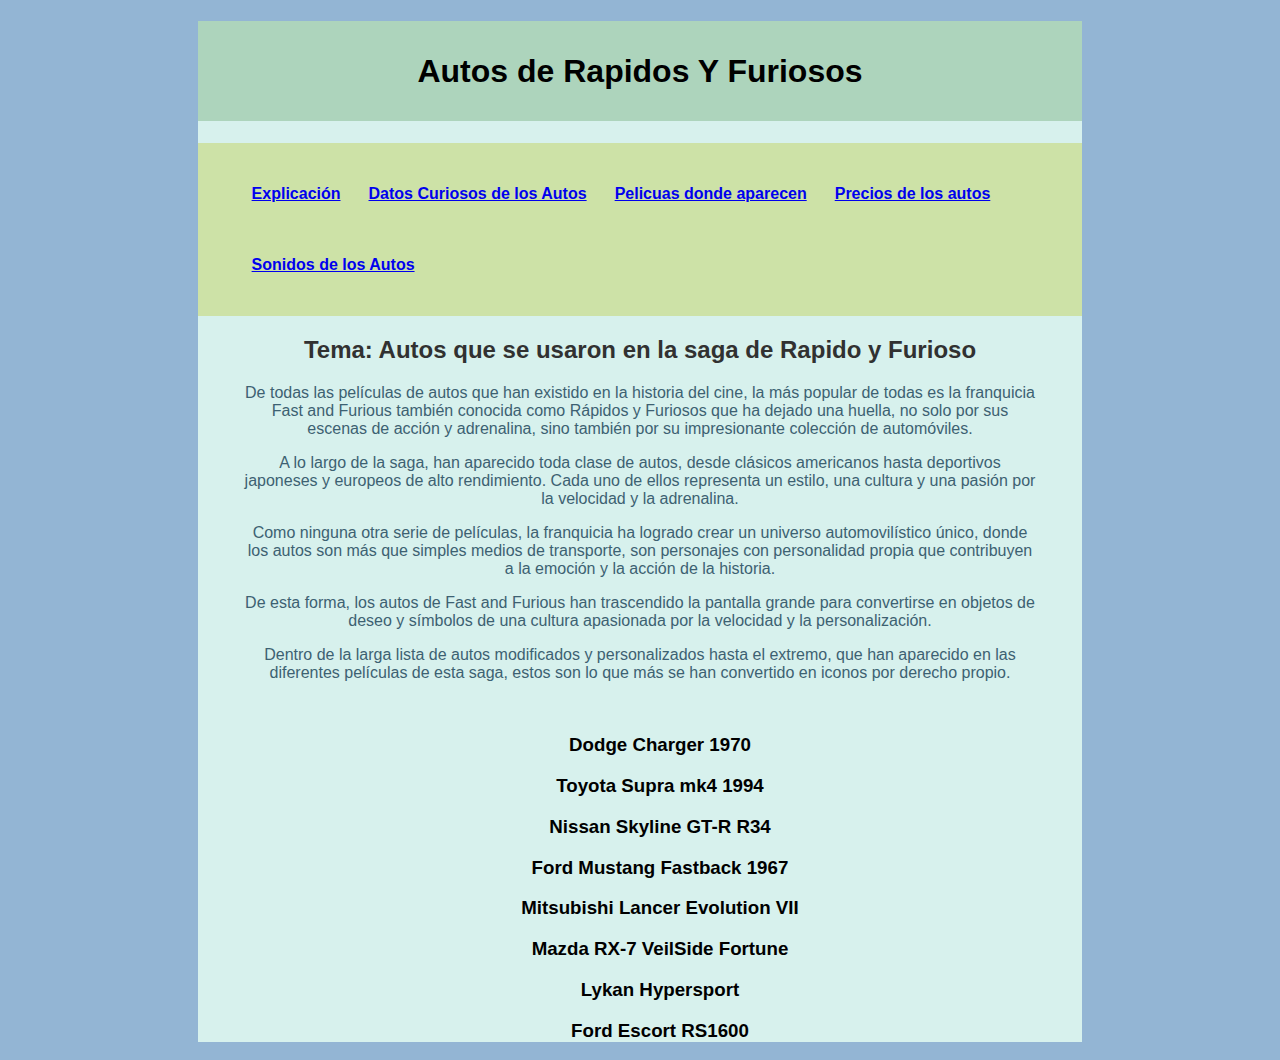
<file: index.html>
<!DOCTYPE html>
<html lang="es">
<head>
    <meta charset="UTF-8">
    <meta name="viewport" content="width=device-width, initial-scale=1.0">
    <title>Autos de Fast and Furious</title>
    <link rel="stylesheet" href="/CSS/index.css" />
</head>
<body >
    <center>
        <div id="container">
            <header>
                <h1 style="text-align: center;">Autos de Rapidos Y Furiosos</h1>
            </header>
            <nav>
                <ul>
                    <li>
                        <h4><a href="../AUTOS DE RAPIDOS Y FURIOSOS/HTML/explicasión.html">Explicación</a></h4>
                    </li>
                    <li>
                        <h4><a href="../AUTOS DE RAPIDOS Y FURIOSOS/HTML/Datos curiosos.html">Datos Curiosos de los Autos</a></h4>
                    </li>
                    <li>
                        <h4><a href="../AUTOS DE RAPIDOS Y FURIOSOS/HTML/Peliculas donde aperecen.html">Pelicuas donde aparecen</a></h4>
                    </li>
                    <li>
                        <h4><a href="../AUTOS DE RAPIDOS Y FURIOSOS/HTML/precios y pag.html">Precios de los autos</a></h4>
                    </li>
                    <li>
                        <h4><a href="../AUTOS DE RAPIDOS Y FURIOSOS/HTML/sonidos.html">Sonidos de los Autos</a></h4>
                    </li>
                </ul>
            </nav>
            <div class="clearfix"></div>
        <section id="content">
            <article>
        <h2 style="color: rgb(49, 49, 49);">Tema: Autos que se usaron en la saga de Rapido y Furioso</h2>
        <p style="color: rgb(61, 97, 114);">De todas las películas de autos que han existido en la historia del cine, la más popular de todas es la franquicia Fast and Furious también conocida como Rápidos y Furiosos que ha dejado una huella, no solo por sus escenas de acción y adrenalina, sino también por su impresionante colección de automóviles. </p>
        <p style="color: rgb(61, 97, 114);">A lo largo de la saga, han aparecido toda clase de autos, desde clásicos americanos hasta deportivos japoneses y europeos de alto rendimiento. Cada uno de ellos representa un estilo, una cultura y una pasión por la velocidad y la adrenalina. </p>
        <p style="color: rgb(61, 97, 114);">Como ninguna otra serie de películas, la franquicia ha logrado crear un universo automovilístico único, donde los autos son más que simples medios de transporte, son personajes con personalidad propia que contribuyen a la emoción y la acción de la historia.
        <p style="color: rgb(61, 97, 114);">De esta forma, los autos de Fast and Furious han trascendido la pantalla grande para convertirse en objetos de deseo y símbolos de una cultura apasionada por la velocidad y la personalización.</p>
        <p style="color: rgb(61, 97, 114);">Dentro de la larga lista de autos modificados y personalizados hasta el extremo, que han aparecido en las diferentes películas de esta saga, estos son lo que más se han convertido en iconos por derecho propio.</p>
        <br>
        
        <ul>
                <li><h3 style="color: rgb(0, 0, 0);">Dodge Charger 1970</h3>
                <li><h3 style="color: rgb(0, 0, 0);">Toyota Supra mk4 1994</h3>
                <li><h3 style="color: rgb(0, 0, 0);">Nissan Skyline GT-R R34</h3>
                <li><h3 style="color: rgb(0, 0, 0);">Ford Mustang Fastback 1967</h3>
                <li><h3 style="color: rgb(0, 0, 0);">Mitsubishi Lancer Evolution VII</h3>
                <li><h3 style="color: rgb(0, 0, 0);">Mazda RX-7 VeilSide Fortune</h3>
                <li><h3 style="color: rgb(0, 0, 0);">Lykan Hypersport</h3>
                <li><h3 style="color: rgb(0, 0, 0);">Ford Escort RS1600</h3>
        </ul>
            </article>
        </section>
    </div>
    </center>
</body>
</html>
</file>
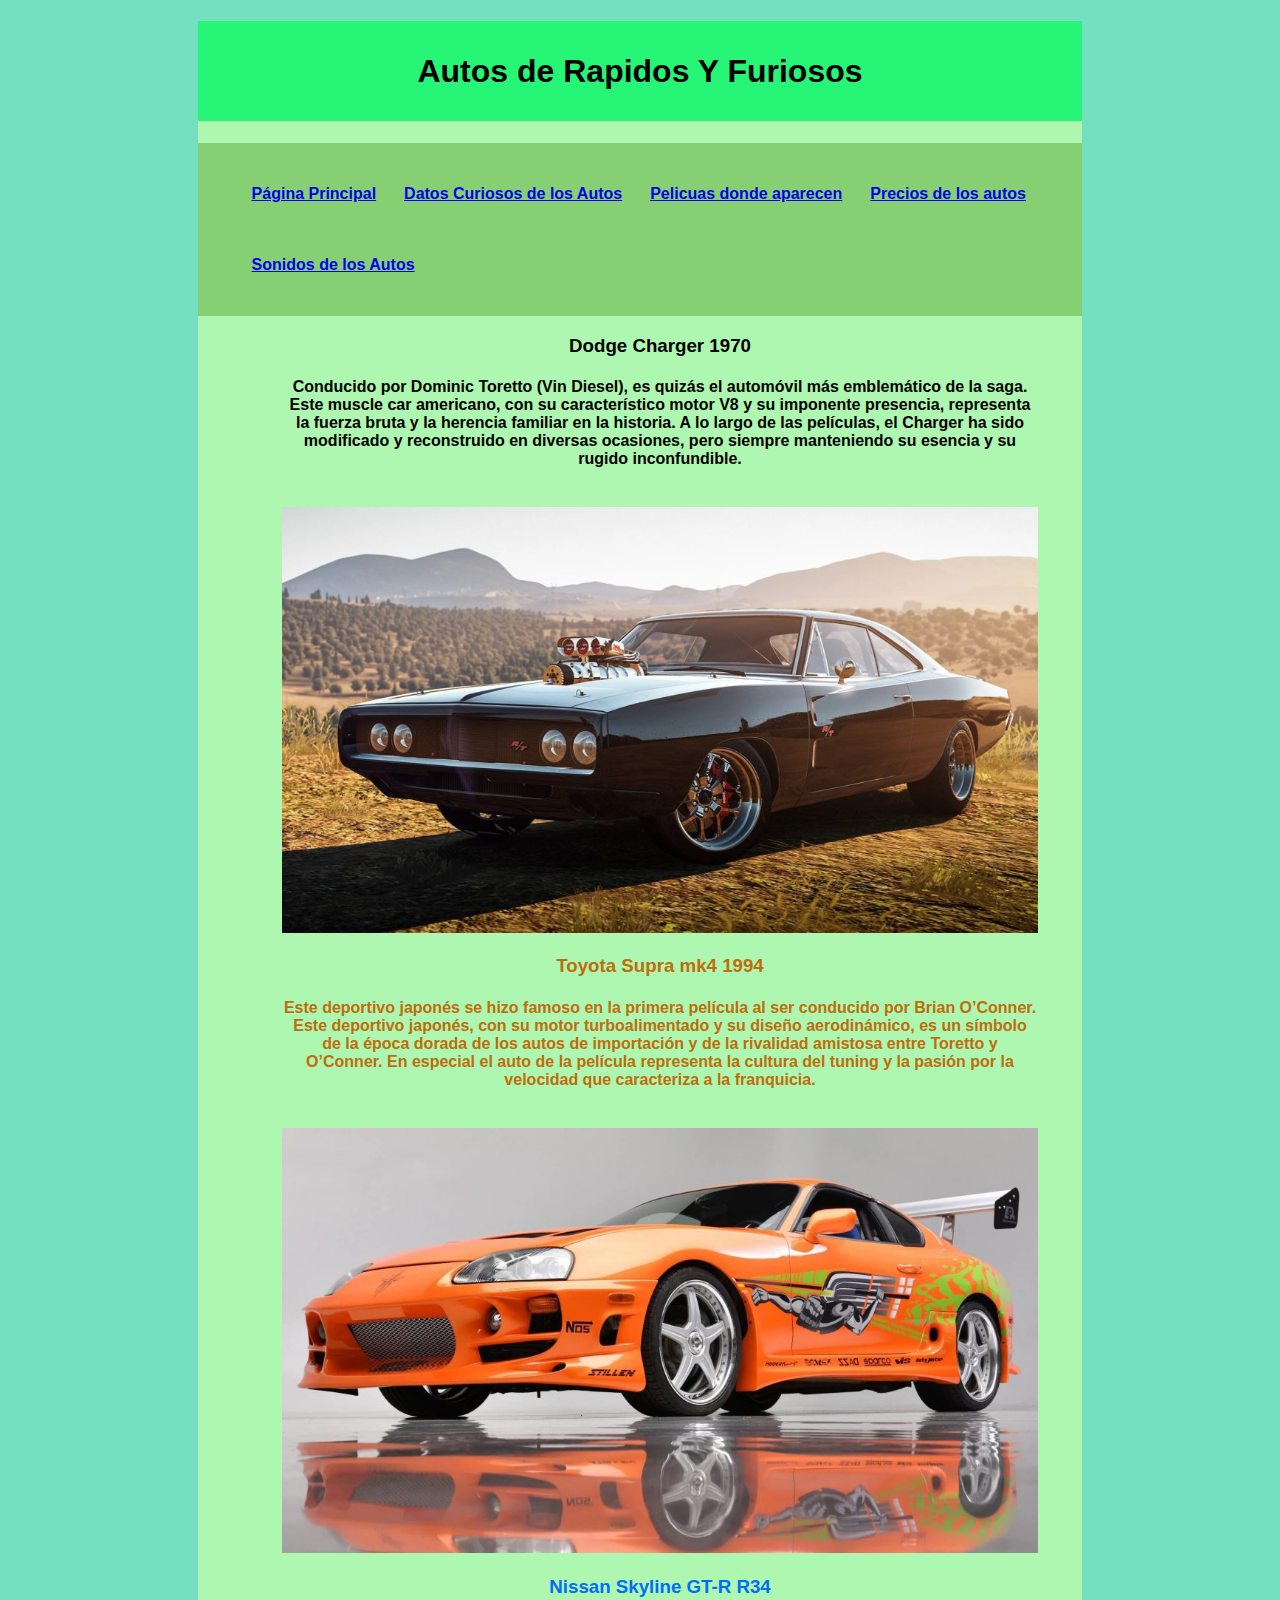
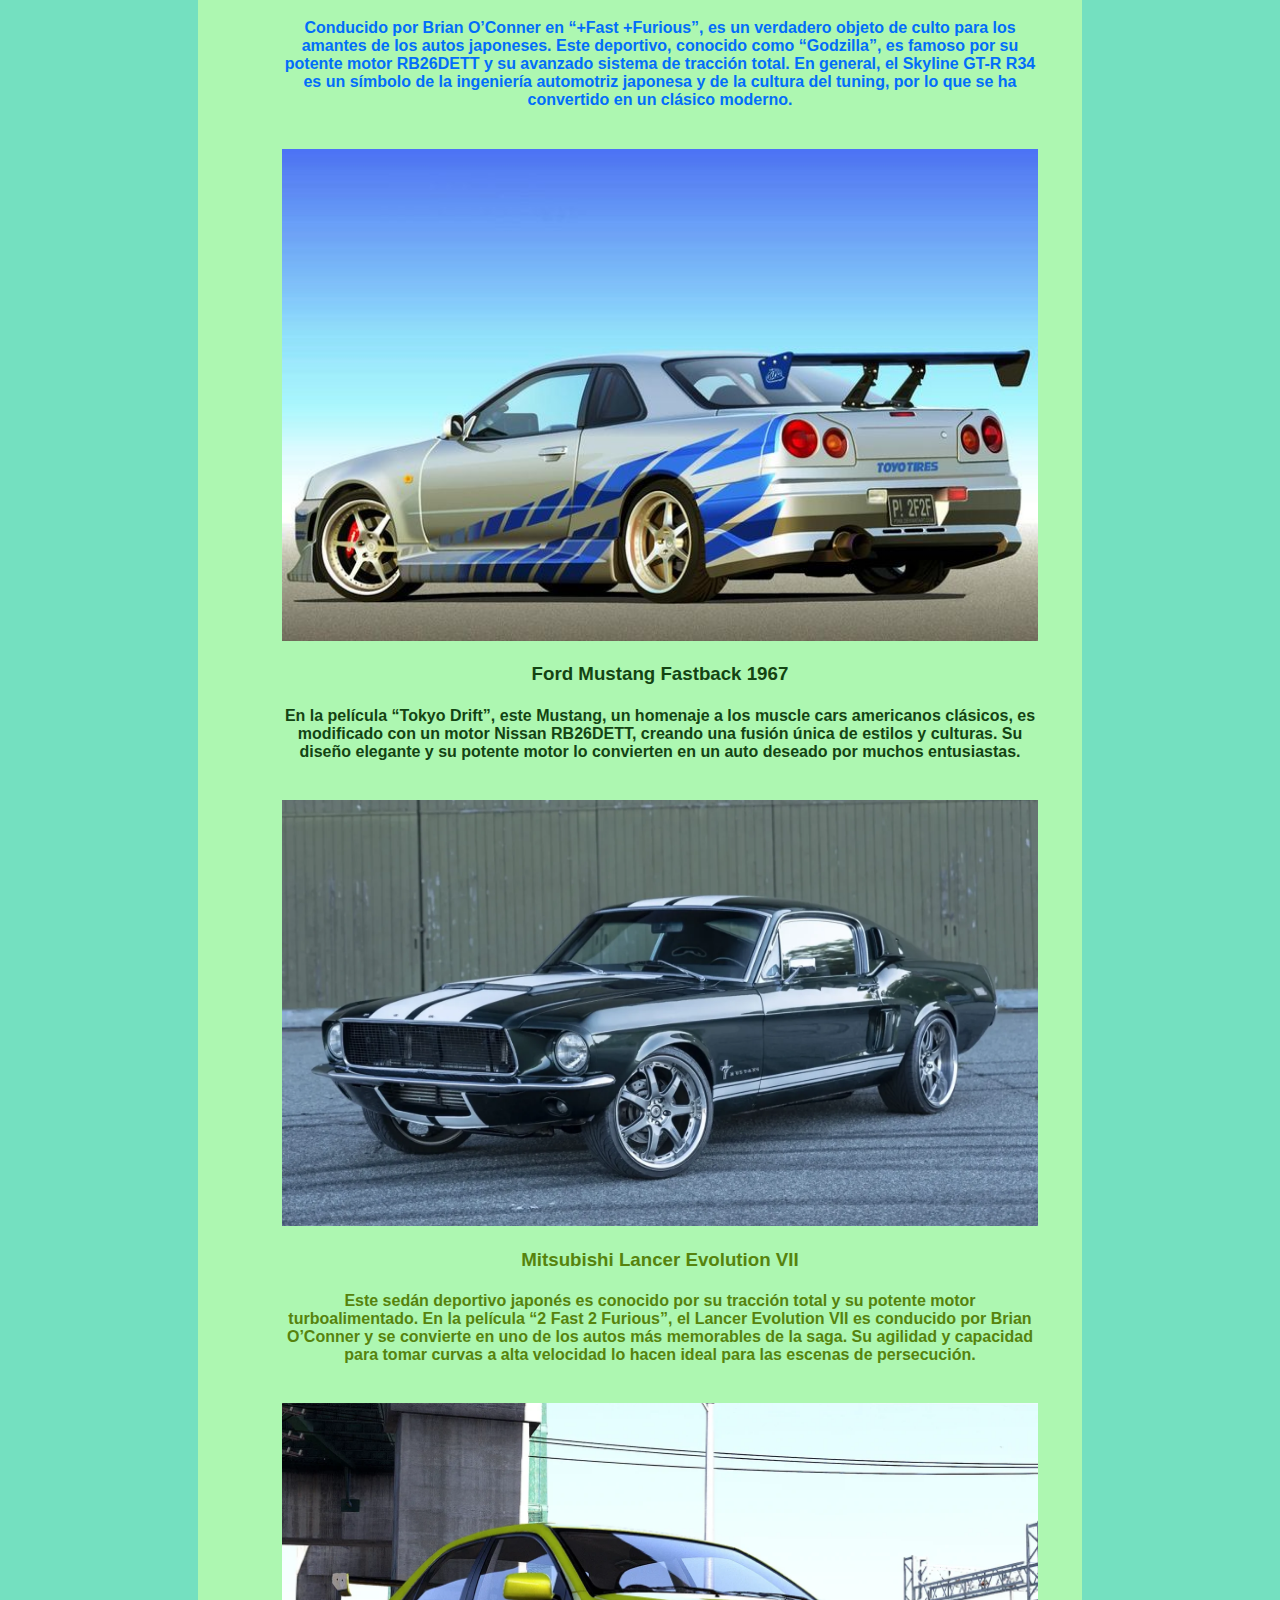
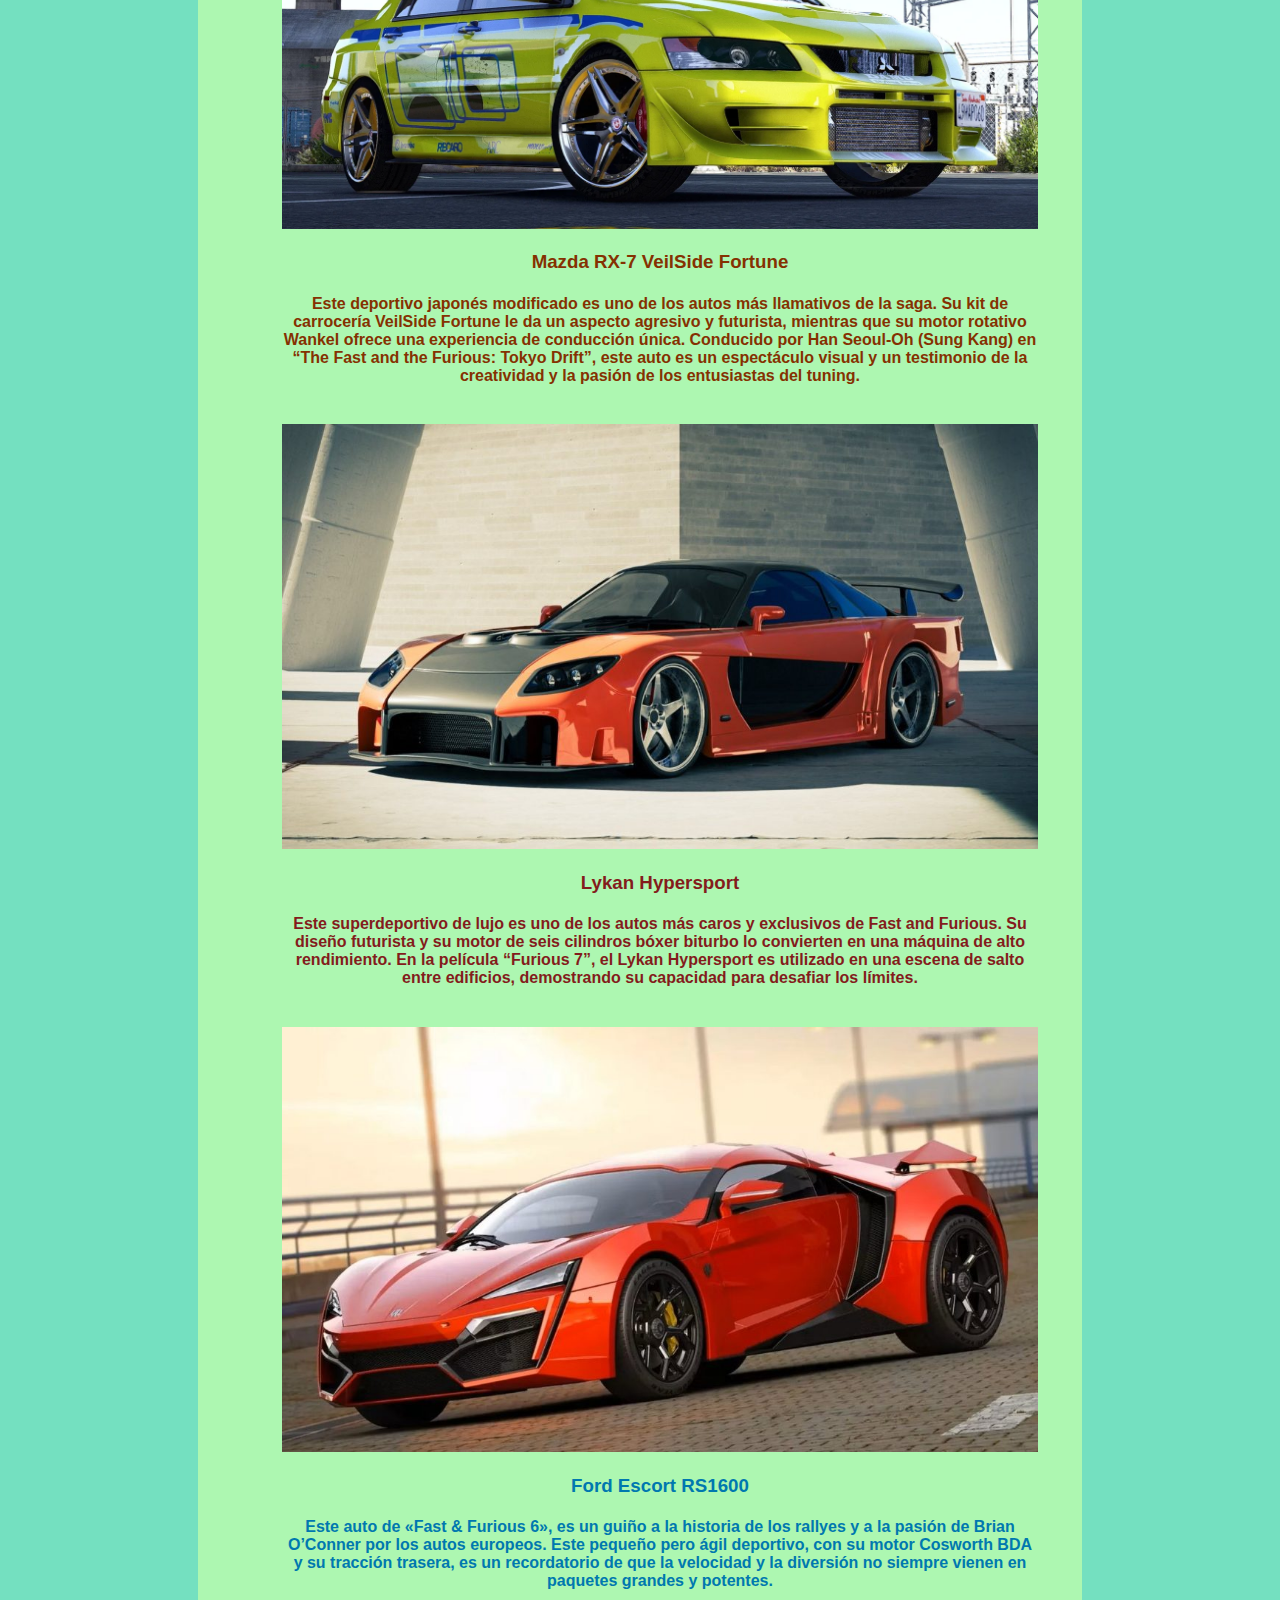
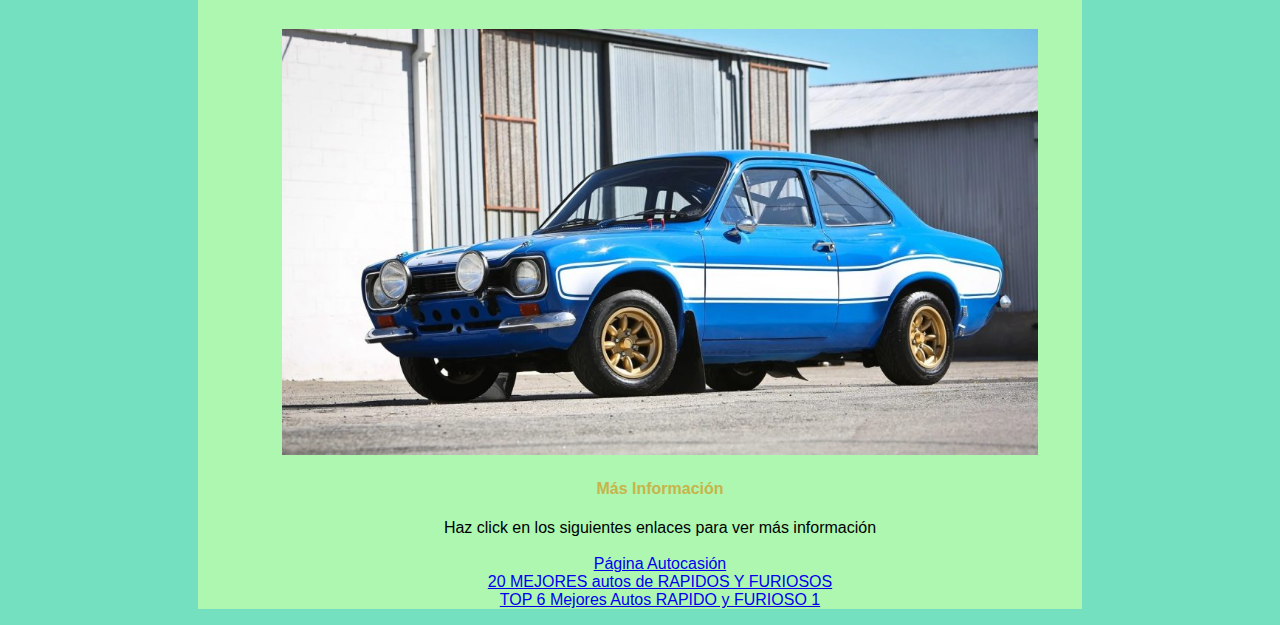
<file: HTML/explicasión.html>
<!DOCTYPE html>
<html lang="es">
<head>
    <meta charset="UTF-8">
    <meta name="viewport" content="width=device-width, initial-scale=1.0">
    <title>Explicasión</title>
    <link rel="stylesheet" href="../CSS/explicasión.css" />
</head>
<body>
<center>
    <div id="container">
        <header>
            <h1>Autos de Rapidos Y Furiosos</h1>
        </header>

    <nav>
        <ul>
            <li>
                <h4><a href="../index.html">Página Principal</a></h4>
            </li>
            <li>
                <h4><a href="Datos curiosos.html">Datos Curiosos de los Autos</a></h4>
            </li>
            <li>
                <h4><a href="Peliculas donde aperecen.html">Pelicuas donde aparecen</a></h4>
            </li>
            <li>
                <h4><a href="precios y pag.html">Precios de los autos</a></h4>
            </li>
            <li>
                <h4><a href="sonidos.html">Sonidos de los Autos</a></h4>
            </li>
        </ul>
    </nav>

    <div class="clearfix"></div>
    
    <section id="content">
        <article>
            <ul>
    <li><h3 style="color: rgb(0, 0, 0);">Dodge Charger 1970</h3>
        <h4 style="color: rgb(0, 0, 0);">Conducido por Dominic Toretto (Vin Diesel), es quizás el automóvil más emblemático de la saga. Este muscle car americano, con su característico motor V8 y su imponente presencia, representa la fuerza bruta y la herencia familiar en la historia. A lo largo de las películas, el Charger ha sido modificado y reconstruido en diversas ocasiones, pero siempre manteniendo su esencia y su rugido inconfundible.</h4>
        </li>
        <br>
        <img src="../Imagenes/Dodge Charger 1970.jpg">
    <br>
        <li><h3 style="color: rgb(192, 108, 12);">Toyota Supra mk4 1994</h3>
        <h4 style="color: rgb(192, 108, 12);">Este deportivo japonés se hizo famoso en la primera película al ser conducido por Brian O’Conner. Este deportivo japonés, con su motor turboalimentado y su diseño aerodinámico, es un símbolo de la época dorada de los autos de importación y de la rivalidad amistosa entre Toretto y O’Conner. En especial el auto de la película representa la cultura del tuning y la pasión por la velocidad que caracteriza a la franquicia.</h4>
        </li>
        <br>
        <img src="../Imagenes/Toyota Supra 1994.jpg">
    <br>
        <li><h3 style="color: rgb(2, 109, 250);">Nissan Skyline GT-R R34</h3>
        <h4 style="color: rgb(2, 109, 250);">Conducido por Brian O’Conner en “+Fast +Furious”, es un verdadero objeto de culto para los amantes de los autos japoneses. Este deportivo, conocido como “Godzilla”, es famoso por su potente motor RB26DETT y su avanzado sistema de tracción total. En general, el Skyline GT-R R34 es un símbolo de la ingeniería automotriz japonesa y de la cultura del tuning, por lo que se ha convertido en un clásico moderno.</h4>
        </li>
        <br>
        <img src="../Imagenes/Nissan Skyline GT-R R34.jpg">
    <br>
        <li><h3 style="color: rgb(19, 68, 19);">Ford Mustang Fastback 1967</h3>
        <h4 style="color: rgb(19, 68, 19);">En la película “Tokyo Drift”, este Mustang, un homenaje a los muscle cars americanos clásicos, es modificado con un motor Nissan RB26DETT, creando una fusión única de estilos y culturas. Su diseño elegante y su potente motor lo convierten en un auto deseado por muchos entusiastas.</h4>
        </li>
        <br>
        <img src="../Imagenes/Ford Mustang Fastback 1967.jpg">
    <br>
        <li><h3 style="color: rgb(86, 131, 13);">Mitsubishi Lancer Evolution VII</h3>
        <h4 style="color: rgb(86, 131, 13);">Este sedán deportivo japonés es conocido por su tracción total y su potente motor turboalimentado. En la película “2 Fast 2 Furious”, el Lancer Evolution VII es conducido por Brian O’Conner y se convierte en uno de los autos más memorables de la saga. Su agilidad y capacidad para tomar curvas a alta velocidad lo hacen ideal para las escenas de persecución.</h4>
        </li>
        <br>
        <img src="../Imagenes/Mitsubishi Lancer Evolution VII.jpg">
    <br>
        <li><h3 style="color: rgb(133, 49, 1);">Mazda RX-7 VeilSide Fortune</h3>
        <h4 style="color: rgb(133, 49, 1);">Este deportivo japonés modificado es uno de los autos más llamativos de la saga. Su kit de carrocería VeilSide Fortune le da un aspecto agresivo y futurista, mientras que su motor rotativo Wankel ofrece una experiencia de conducción única. Conducido por Han Seoul-Oh (Sung Kang) en “The Fast and the Furious: Tokyo Drift”, este auto es un espectáculo visual y un testimonio de la creatividad y la pasión de los entusiastas del tuning.</h4>
        </p></li>
        <br>
        <img src="../Imagenes/Mazda RX-7 VeilSide Fortune.jpg">
    <br>
        <li><h3 style="color: rgb(131, 28, 28);">Lykan Hypersport</h3>
        <h4 style="color: rgb(131, 28, 28);">Este superdeportivo de lujo es uno de los autos más caros y exclusivos de Fast and Furious. Su diseño futurista y su motor de seis cilindros bóxer biturbo lo convierten en una máquina de alto rendimiento. En la película “Furious 7”, el Lykan Hypersport es utilizado en una escena de salto entre edificios, demostrando su capacidad para desafiar los límites.</h4>
        </p></li>
        <br>
        <img src="../Imagenes/Lykan Hypersport.jpg">
    <br>
        <li><h3 style="color: rgb(0, 120, 175);">Ford Escort RS1600</h3>
        <h4 style="color: rgb(0, 120, 175);">Este auto de «Fast & Furious 6», es un guiño a la historia de los rallyes y a la pasión de Brian O’Conner por los autos europeos. Este pequeño pero ágil deportivo, con su motor Cosworth BDA y su tracción trasera, es un recordatorio de que la velocidad y la diversión no siempre vienen en paquetes grandes y potentes.</h4>
        </p></li>
        <br>
        <img src="../Imagenes/Ford Escort RS1600.jpg">
    <br>
        <li><h4 style="color: rgb(199, 180, 75);">Más Información</h4>
        <p>Haz click en los siguientes enlaces para ver más información
        <br><br>
        <a href="https://www.autocasion.com/actualidad/reportajes/los-coches-de-fast-and-furious">Página Autocasión</a>
        <br>
        <a href="https://www.youtube.com/watch?v=xeu3i88hwng">20 MEJORES autos de RAPIDOS Y FURIOSOS</a>
        <br>
        <a href="https://www.youtube.com/watch?v=rKIwM3UV5yg">TOP 6 Mejores Autos RAPIDO y FURIOSO 1</a>
        </p></li>
</ul>
        </article>
    </section>
</div>
</center>
</body>
</html>
</file>
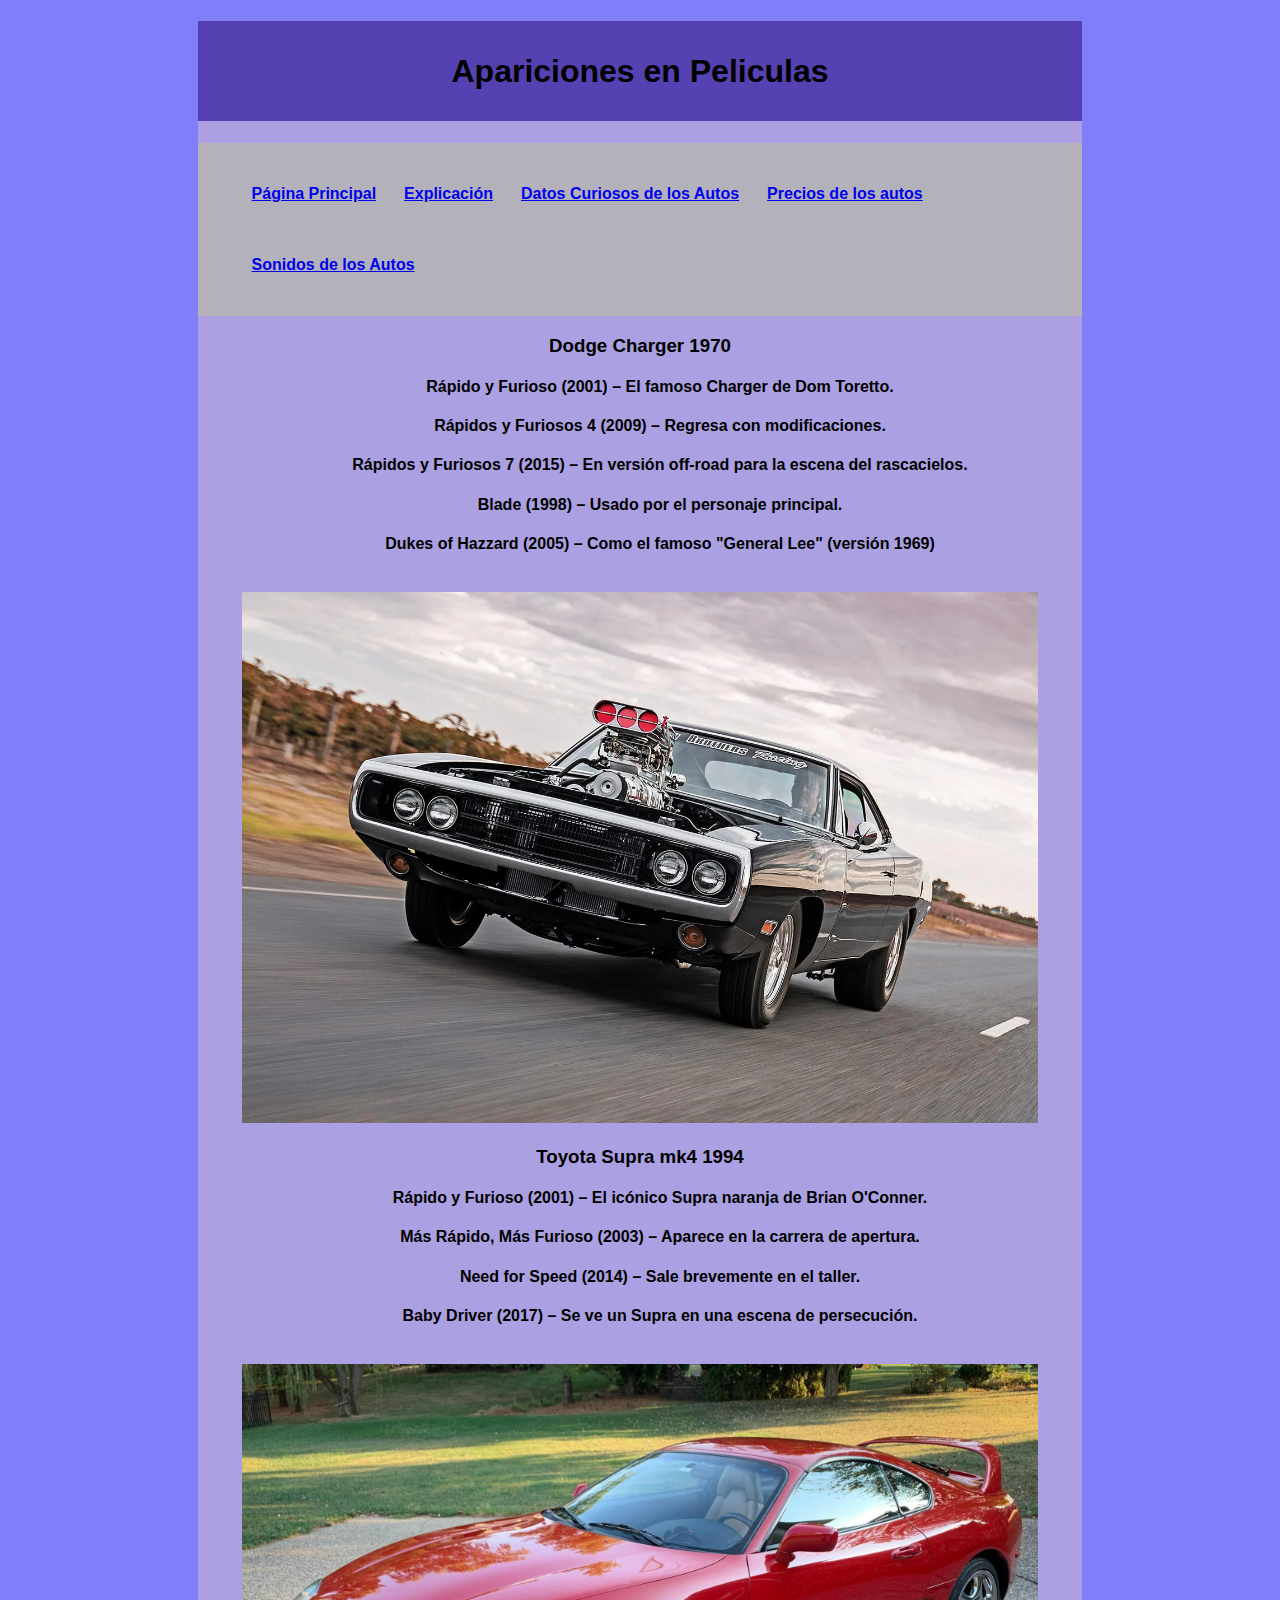
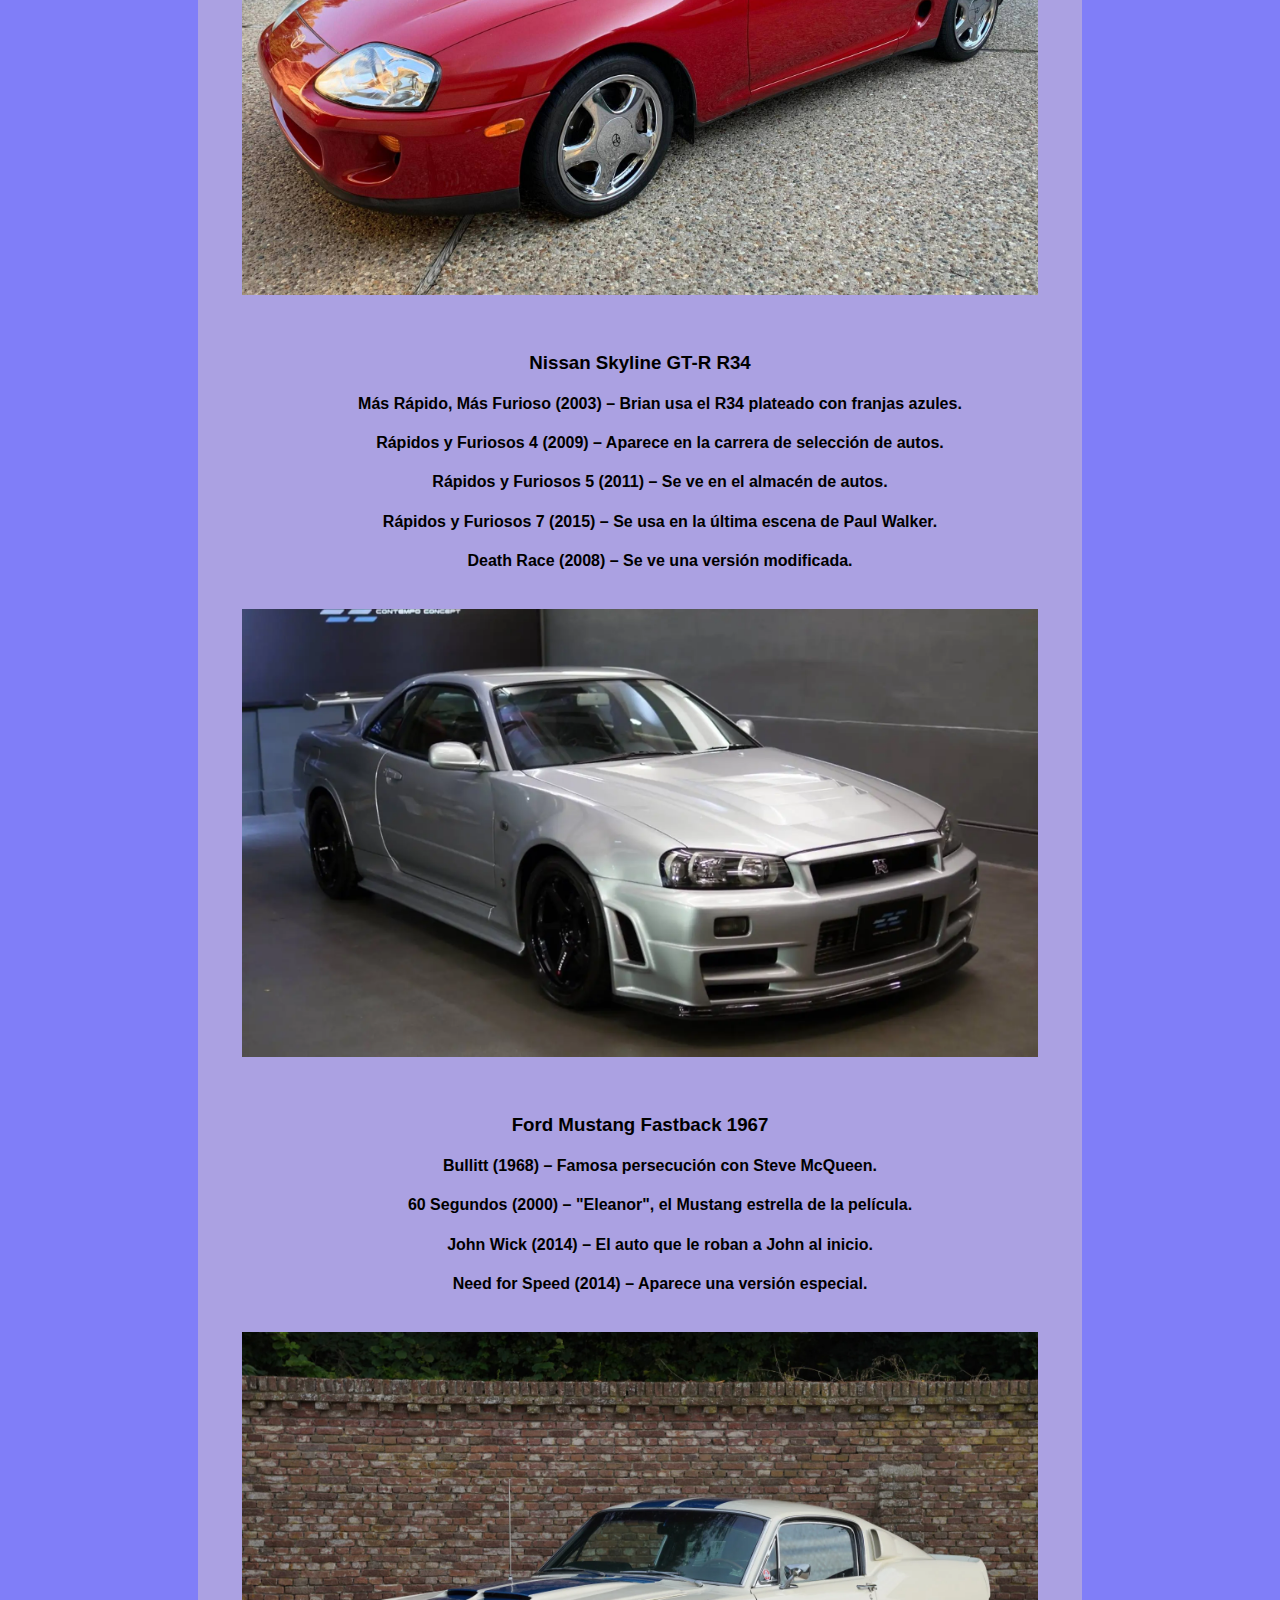
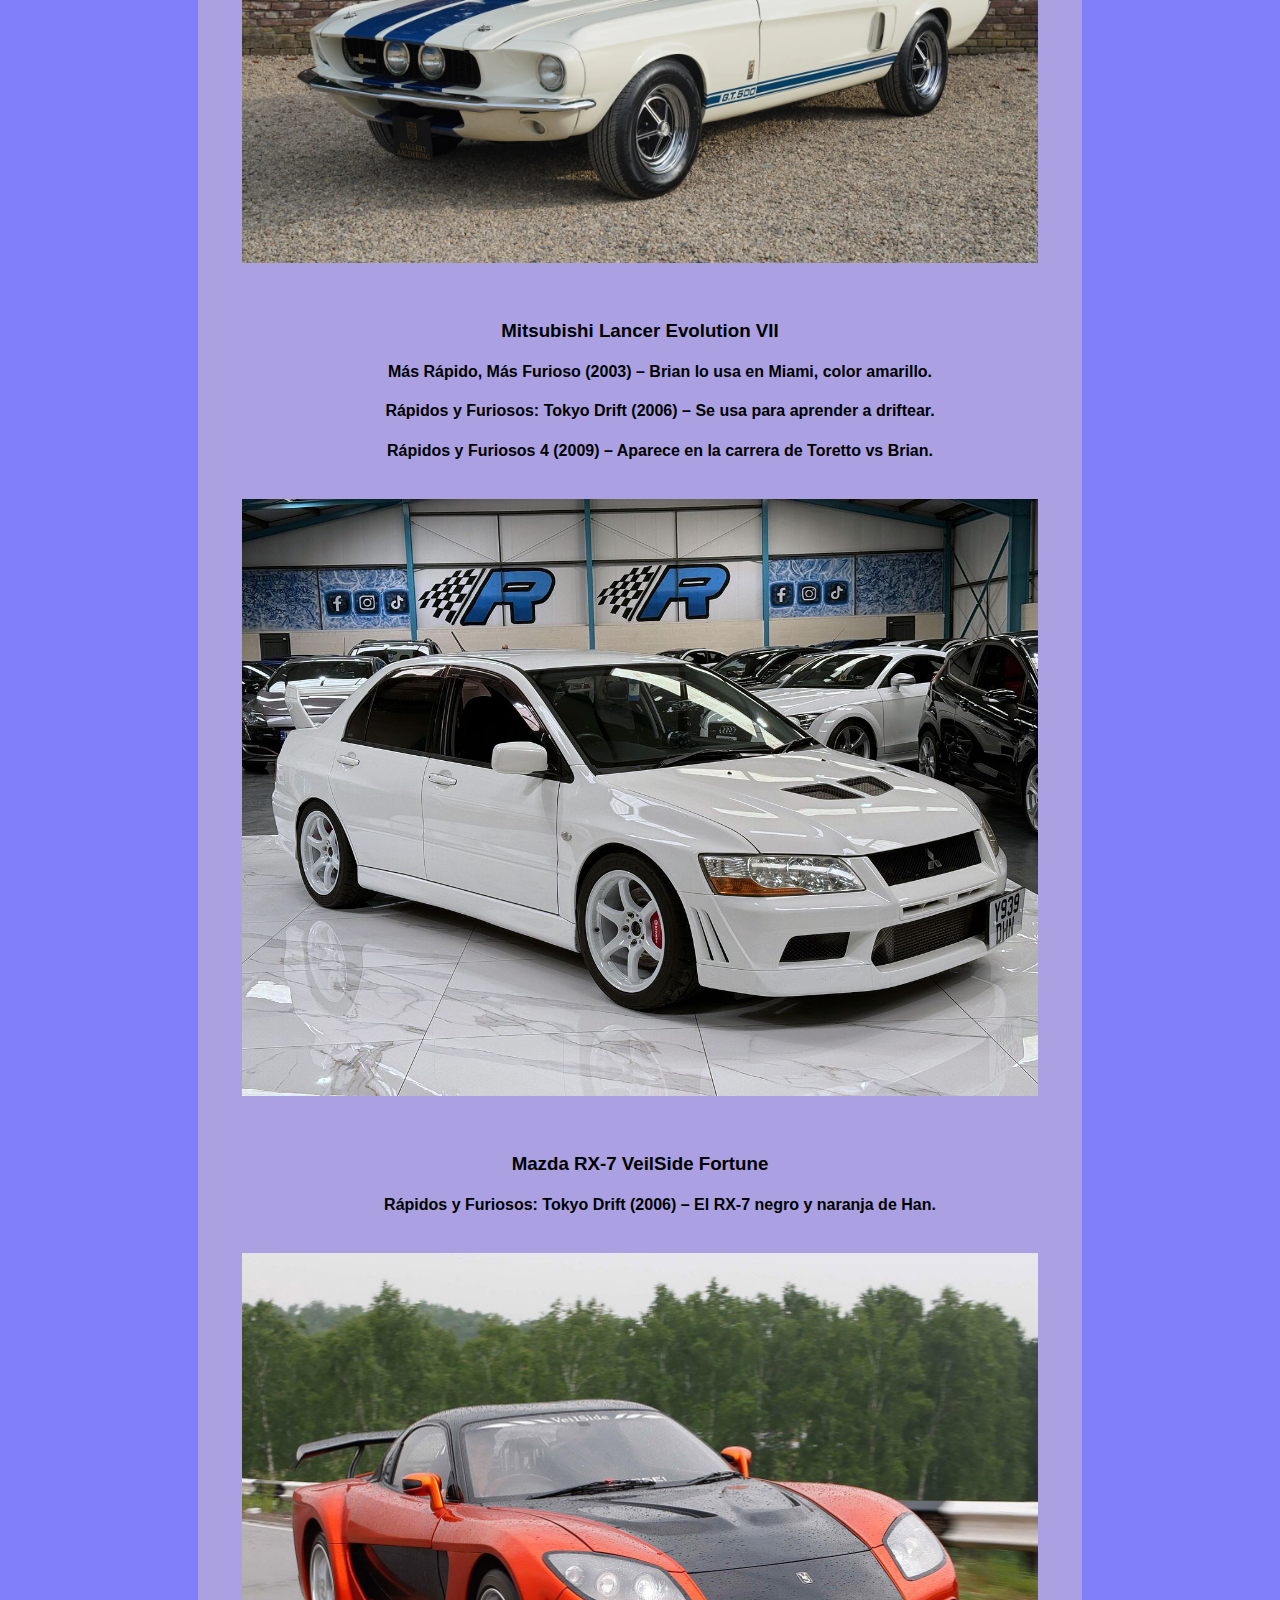
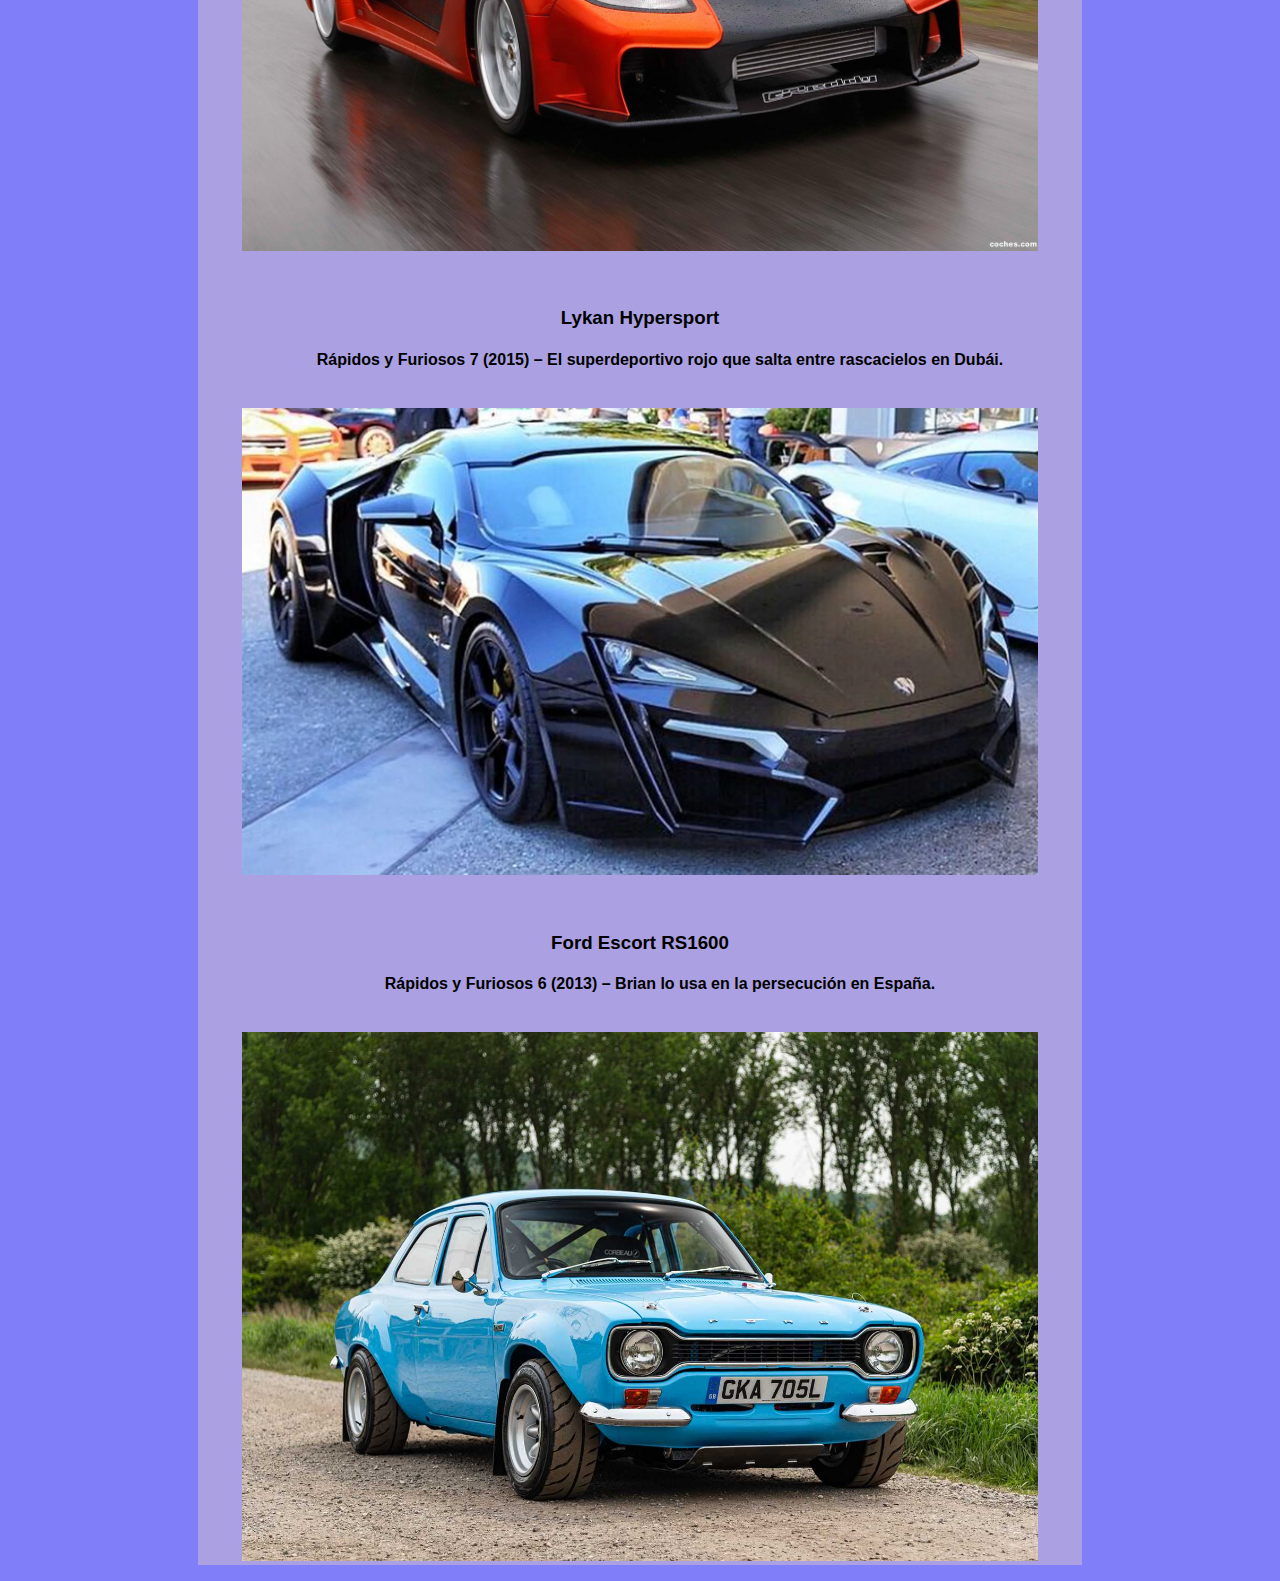
<file: HTML/Peliculas donde aperecen.html>
<!DOCTYPE html>
<html lang="es">
<head>
    <meta charset="UTF-8">
    <meta name="viewport" content="width=device-width, initial-scale=1.0">
    <title>Peliculas donde aparecen</title>
    <link rel="stylesheet" href="../CSS/peliculas.css"/>
</head>
<body>
<center>
    <div id="container">
        <header>
            <h1>Apariciones en Peliculas</h1>
        </header>
        
        <nav>
            <ul>
                <li>
                    <h4><a href="../index.html">Página Principal</a></h4>
                </li>
                <li>
                    <h4><a href="explicasión.html">Explicación</a></h4>
                </li>
                <li>
                    <h4><a href="Datos curiosos.html">Datos Curiosos de los Autos</a></h4>
                </li>
                <li>
                    <h4><a href="precios y pag.html">Precios de los autos</a></h4>
                </li>
                <li>
                    <h4><a href="sonidos.html">Sonidos de los Autos</a></h4>
                </li>
            </ul>
        </nav>
    
        <div class="clearfix"></div>
        
        <section>
            <article>
                <h3 style="color: rgb(0, 0, 0);">Dodge Charger 1970</h3>
    <ul>
        <li><h4>Rápido y Furioso (2001) – El famoso Charger de Dom Toretto.</h4></li>
        <li><h4>Rápidos y Furiosos 4 (2009) – Regresa con modificaciones.</h4></li>
        <li><h4>Rápidos y Furiosos 7 (2015) – En versión off-road para la escena del rascacielos.</h4></li>
        <li><h4>Blade (1998) – Usado por el personaje principal.</h4></li>
        <li><h4>Dukes of Hazzard (2005) – Como el famoso "General Lee" (versión 1969)</h4></li>
    </ul>
        <br>
        <img src="../Imagenes/Dodge Charger 3.jpeg">
    <br>
    <h3 style="color: rgb(0, 0, 0);">Toyota Supra mk4 1994</h3>
    <ul>
        <li><h4>Rápido y Furioso (2001) – El icónico Supra naranja de Brian O'Conner.</h4></li>
        <li><h4>Más Rápido, Más Furioso (2003) – Aparece en la carrera de apertura.</h4></li>
        <li><h4>Need for Speed (2014) – Sale brevemente en el taller.</h4></li>
        <li><h4>Baby Driver (2017) – Se ve un Supra en una escena de persecución.</h4></li>
    </ul>
        <br>
        <img src="../Imagenes/Toyota Supra MK4 4.jpeg">
        </p>
    <br>
    <h3 style="color: rgb(0, 0, 0);">Nissan Skyline GT-R R34</h3>
    <ul>
        <li><h4>Más Rápido, Más Furioso (2003) – Brian usa el R34 plateado con franjas azules.</h4></li>
        <li><h4>Rápidos y Furiosos 4 (2009) – Aparece en la carrera de selección de autos.</h4></li>
        <li><h4>Rápidos y Furiosos 5 (2011) – Se ve en el almacén de autos.</h4></li>
        <li><h4> Rápidos y Furiosos 7 (2015) – Se usa en la última escena de Paul Walker.</h4></li>
        <li><h4>Death Race (2008) – Se ve una versión modificada.</h4></li>
    </ul>
    <br>
        <img src="../Imagenes/Nissan Skyline GT-R R34 3.jpeg">
        </p>
    <br>
    <h3 style="color: rgb(0, 0, 0);">Ford Mustang Fastback 1967</h3>
    <ul>
        <li><h4>Bullitt (1968) – Famosa persecución con Steve McQueen.</h4></li>
        <li><h4> 60 Segundos (2000) – "Eleanor", el Mustang estrella de la película.</h4></li>
        <li><h4> John Wick (2014) – El auto que le roban a John al inicio.</h4></li>
        <li><h4> Need for Speed (2014) – Aparece una versión especial.</h4></li>
    </ul>
        <br>
        <img src="../Imagenes/Ford Mustang Fastback 1967 3.jpeg">
        </p>
    <br>
    <h3 style="color: rgb(0, 0, 0);">Mitsubishi Lancer Evolution VII</h3>
    <ul>
        <li><h4>Más Rápido, Más Furioso (2003) – Brian lo usa en Miami, color amarillo.</h4></li>
        <li><h4>Rápidos y Furiosos: Tokyo Drift (2006) – Se usa para aprender a driftear.</h4></li>
        <li><h4>Rápidos y Furiosos 4 (2009) – Aparece en la carrera de Toretto vs Brian.</h4></li>
    </ul>
        <br>
        <img src="../Imagenes/Mitsubishi Lancer Evolution VII 2.jpeg">
        </p>
    <br>
    <h3 style="color: rgb(0, 0, 0);">Mazda RX-7 VeilSide Fortune</h3>
    <ul>
        <li><h4>Rápidos y Furiosos: Tokyo Drift (2006) – El RX-7 negro y naranja de Han.</h4></li>
    </ul>
        <br>
        <img src="../Imagenes/Mazda RX-7 VeilSide Fortune 3.jpeg">
        </p>
    <br>
    <h3 style="color: rgb(0, 0, 0);">Lykan Hypersport</h3>
    <ul>
        <li><h4>Rápidos y Furiosos 7 (2015) – El superdeportivo rojo que salta entre rascacielos en Dubái.</h4></li>
    </ul>
        <br>
        <img src="../Imagenes/Lykan Hypersport 3.jpeg">
        </p>
    <br>
    <h3 style="color: rgb(0, 0, 0);">Ford Escort RS1600</h3>
    <ul>
        <li><h4>Rápidos y Furiosos 6 (2013) – Brian lo usa en la persecución en España.</h4></li>
    </ul>
        <br>
        <img src="../Imagenes/Ford Escort RS1600 4.jpeg">
        </p>
    </div>
            </article>
        </section>
</center>
</body>
</html>
</file>
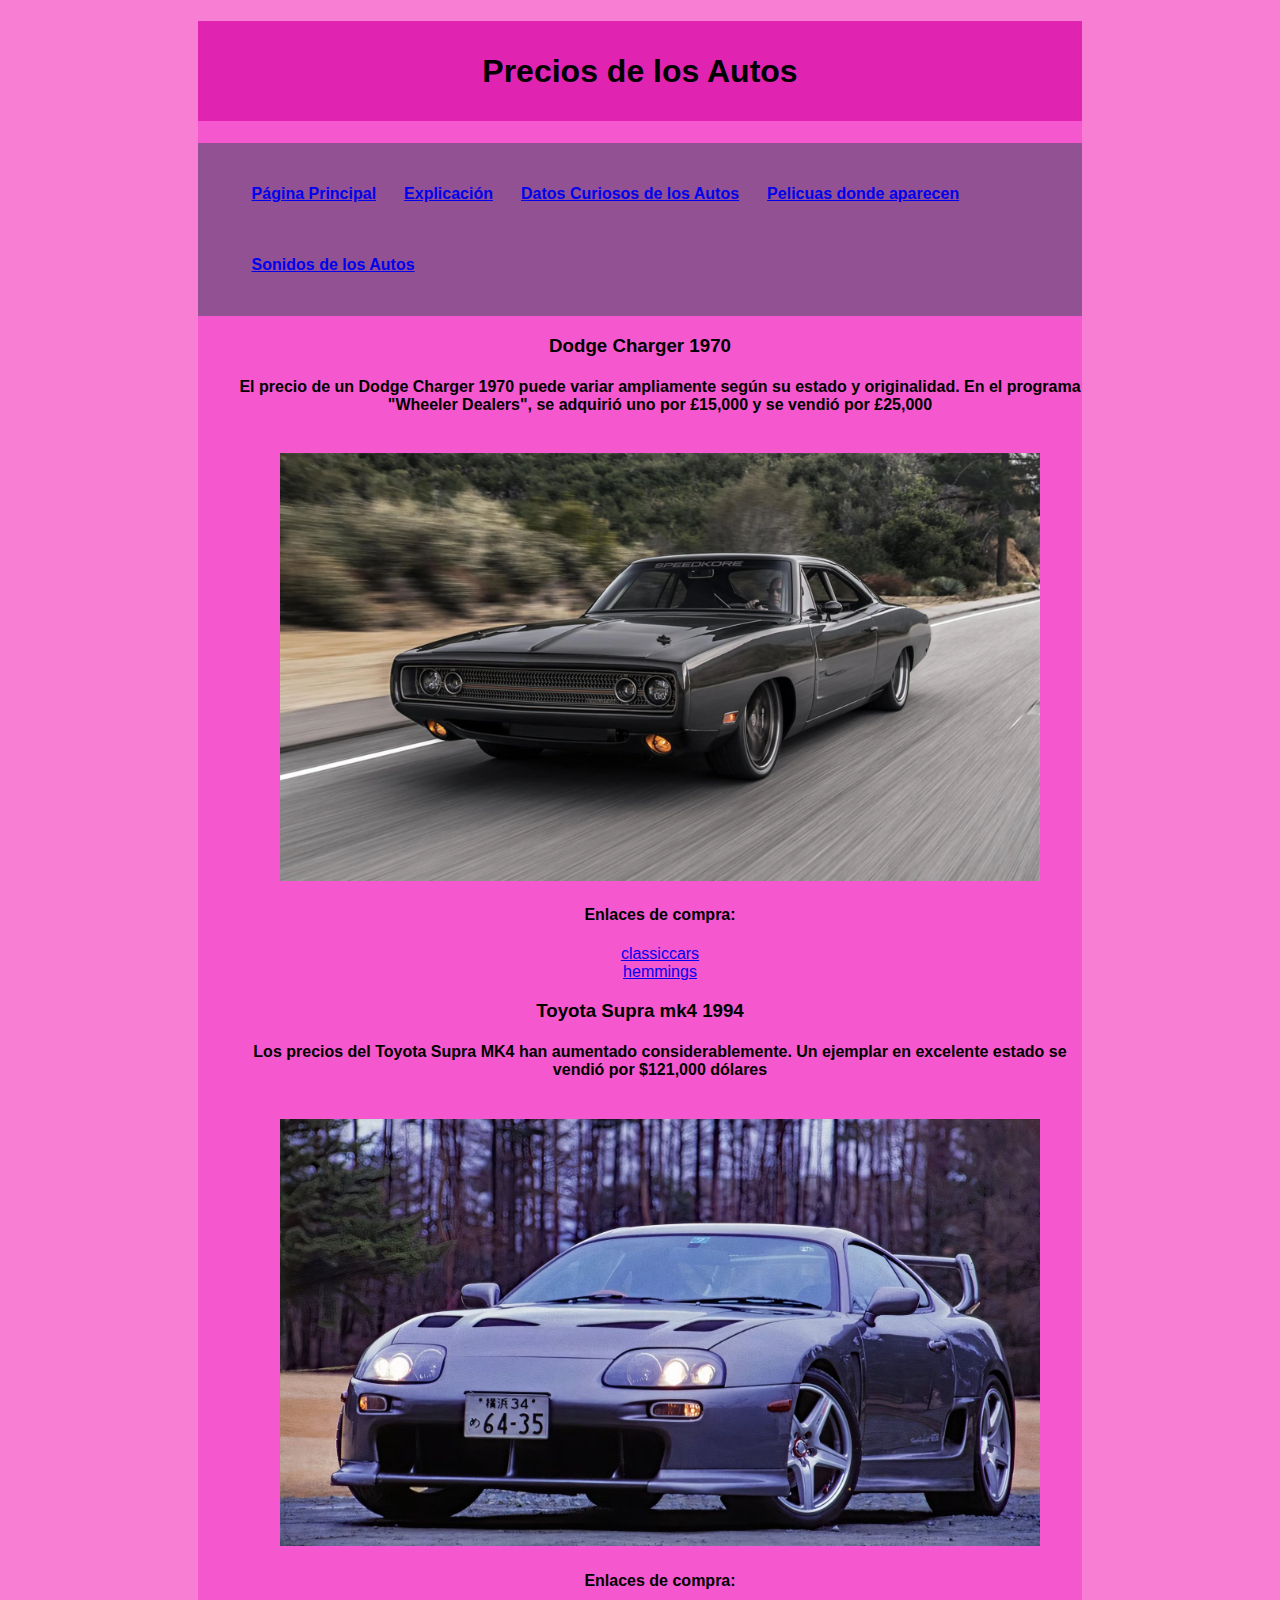
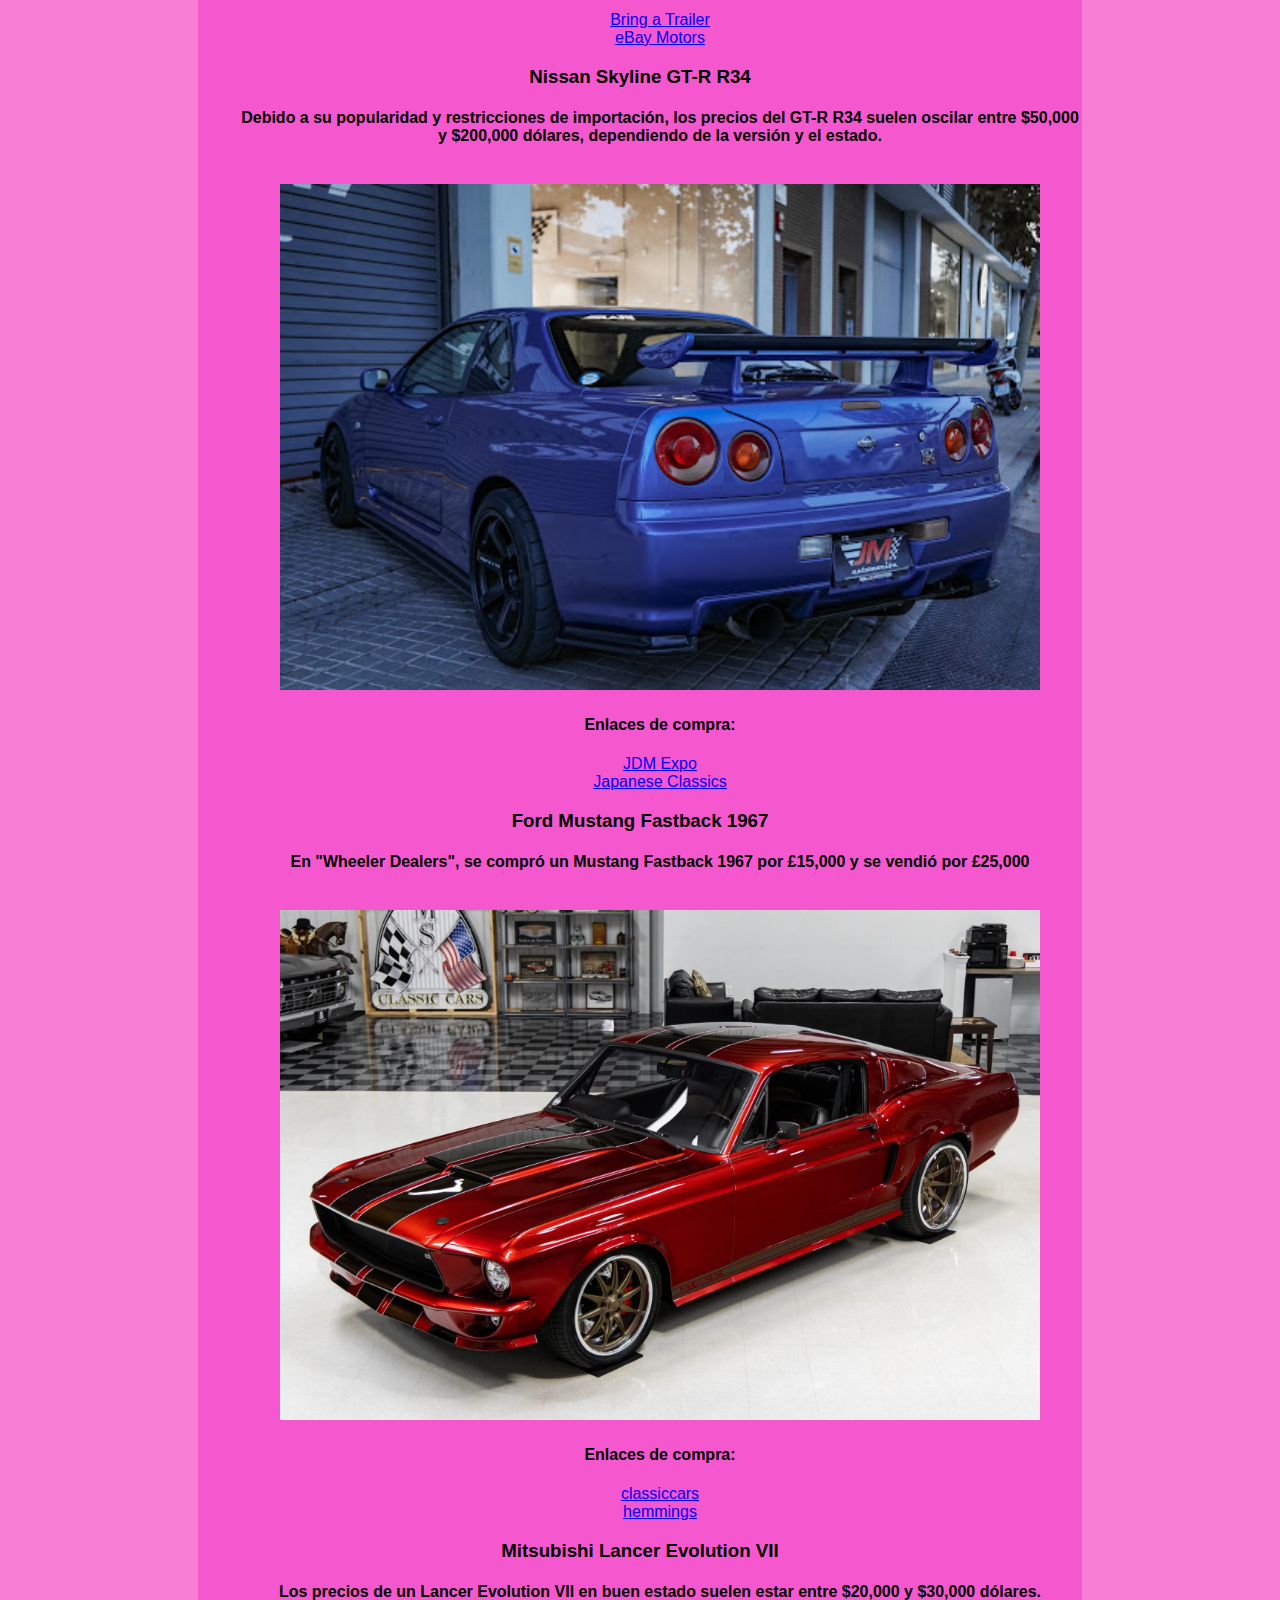
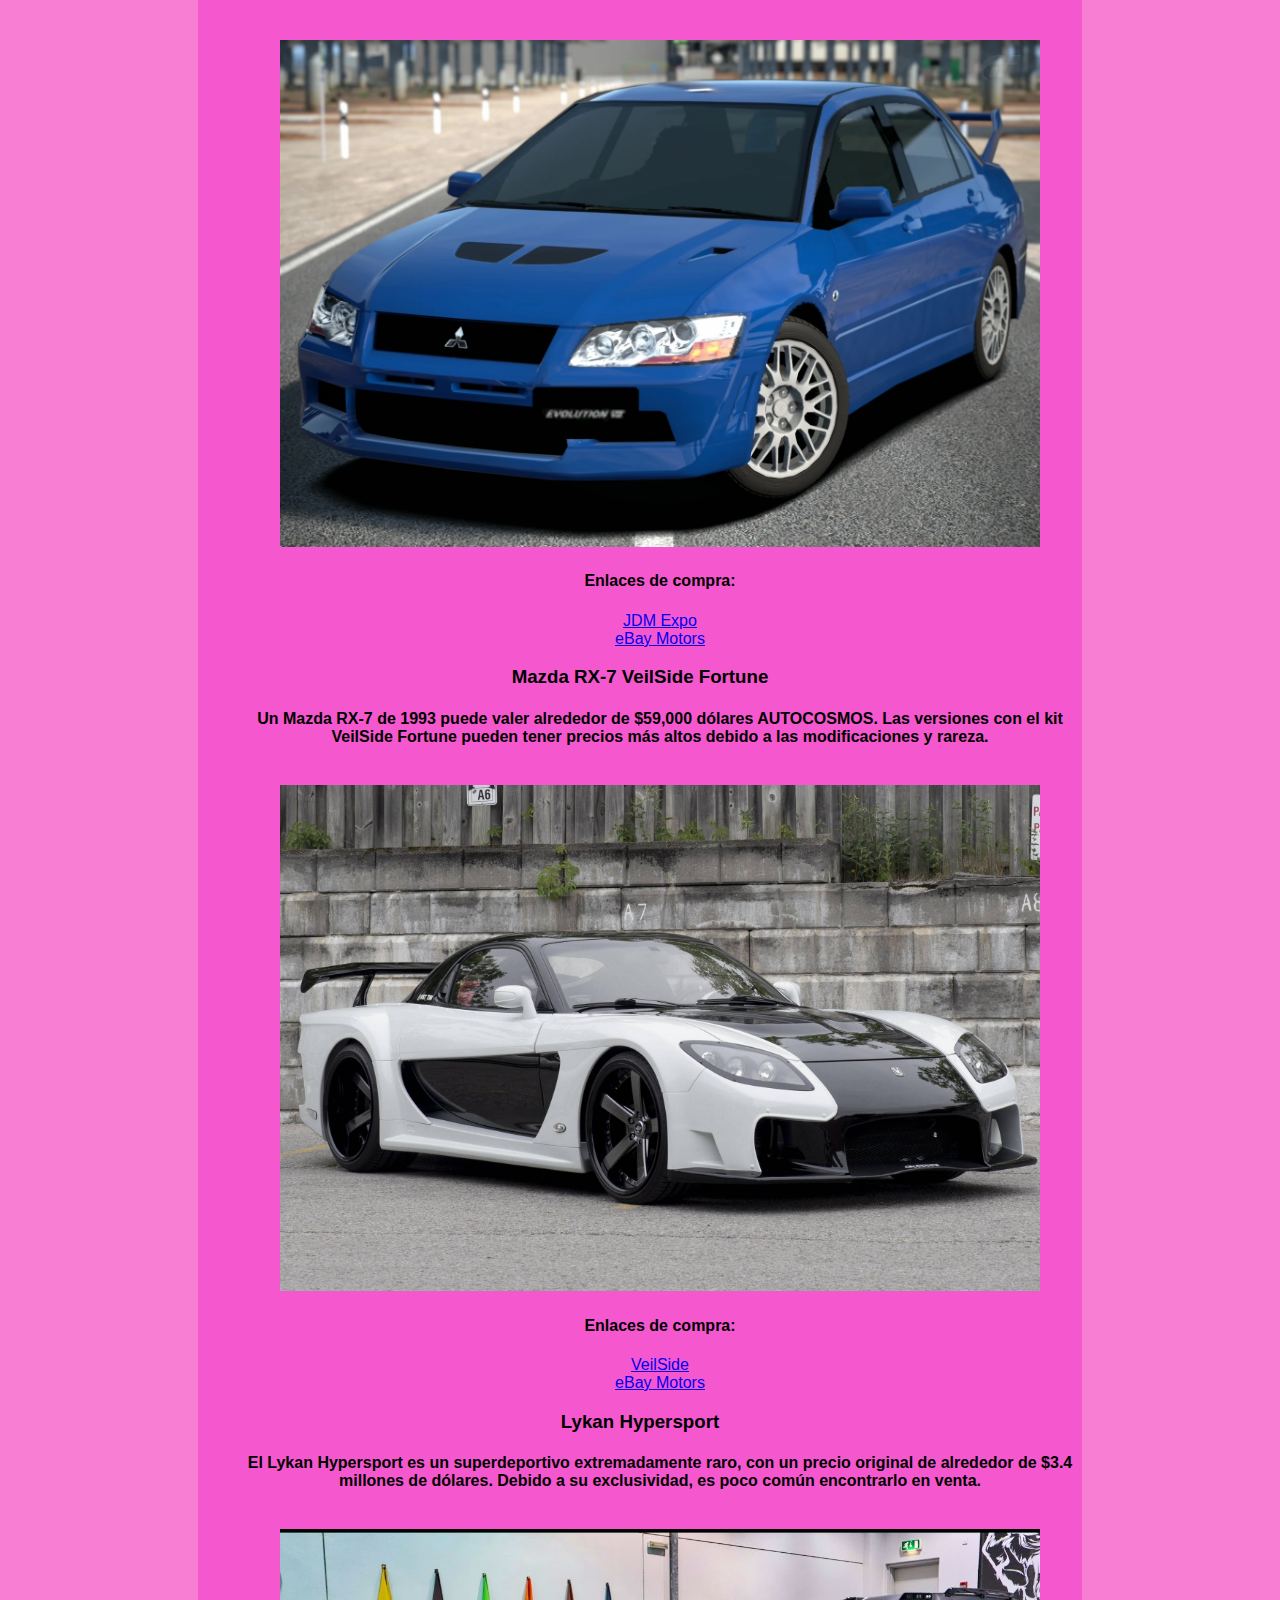
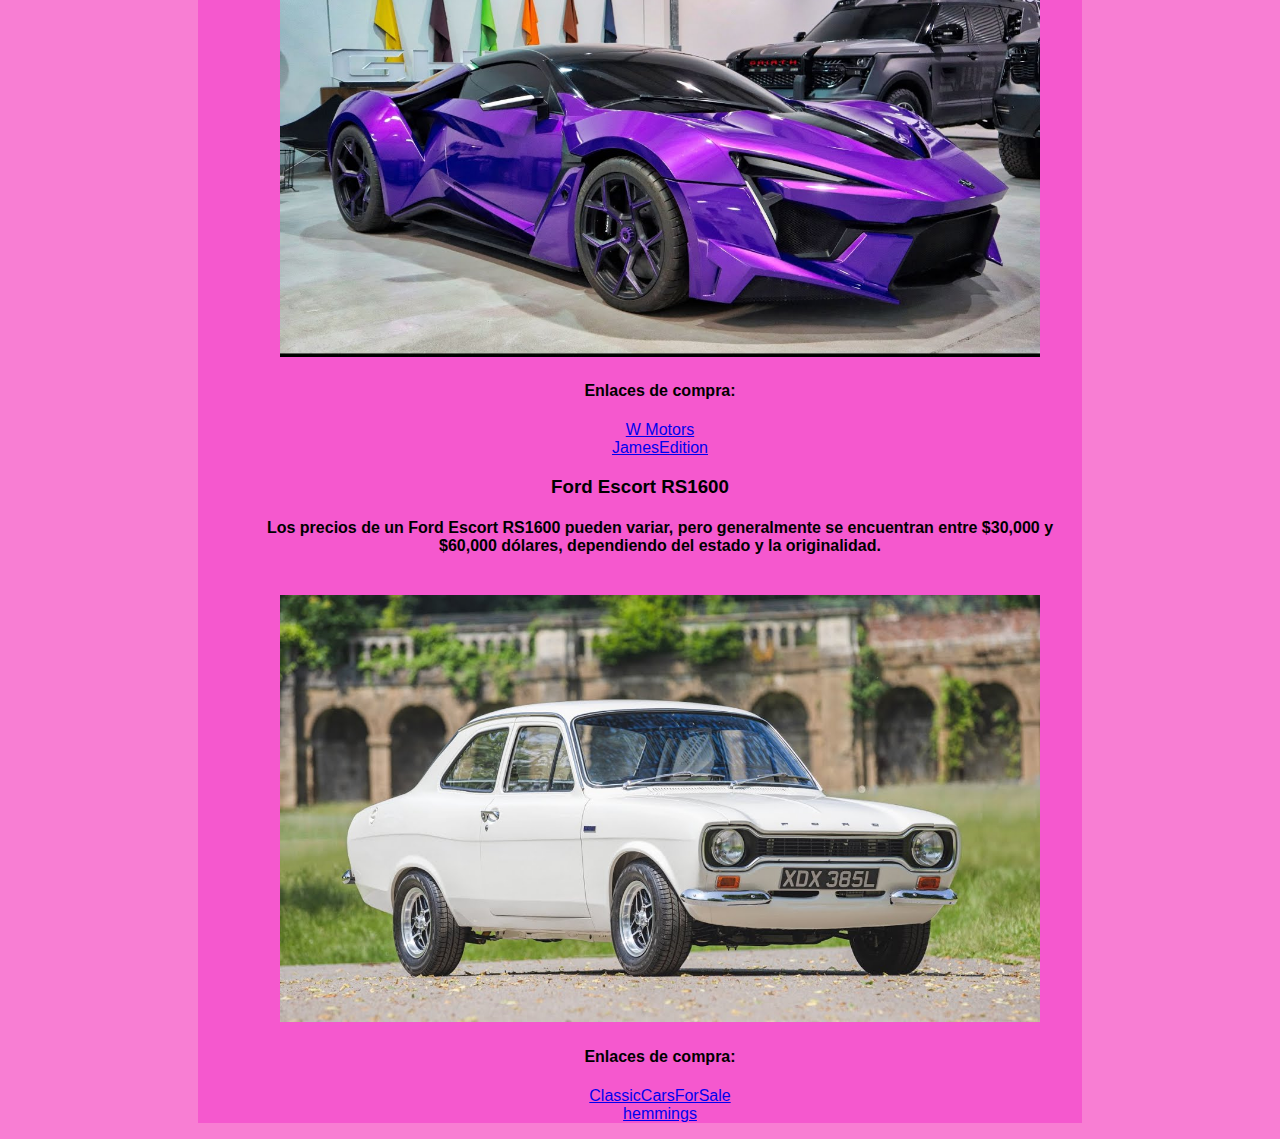
<file: HTML/precios y pag.html>
<!DOCTYPE html>
<html lang="es">
<head>
    <meta charset="UTF-8">
    <meta name="viewport" content="width=device-width, initial-scale=1.0">
    <title>Precios y Páginas</title>
    <link rel="stylesheet" href="../CSS/precios.css"/>
</head>
<body>
<center>
    <div id="container">
        <header>
            <h1>Precios de los Autos</h1>
        </header>
        
        <nav>
            <ul>
                <li>
                    <h4><a href="../index.html">Página Principal</a></h4>
                </li>
                <li>
                    <h4><a href="explicasión.html">Explicación</a></h4>
                </li>
                <li>
                    <h4><a href="Datos curiosos.html">Datos Curiosos de los Autos</a></h4>
                </li>
                <li>
                    <h4><a href="Peliculas donde aperecen.html">Pelicuas donde aparecen</a></h4>
                </li>
                <li>
                    <h4><a href="sonidos.html">Sonidos de los Autos</a></h4>
                </li>
            </ul>
        </nav>

        <div class="clearfix"></div>

        <section>
            <article>
                <h3 style="color: rgb(0, 0, 0);">Dodge Charger 1970</h3>
    <ul>
        <li><h4 style="color: rgb(0, 0, 0);">El precio de un Dodge Charger 1970 puede variar ampliamente según su estado y originalidad. En el programa "Wheeler Dealers", se adquirió uno por £15,000 y se vendió por £25,000</h4></li>
        <br>
        <img src="../Imagenes/Dodge Charger 4.jpeg">
    <br>
        <li><h4 style="color: rgb(0, 0, 0);">Enlaces de compra:</h4>
            <a href="https://classiccars.com/">classiccars</a>
            <br>
            <a href="https://www.hemmings.com/">hemmings</a>
        </li>
    </ul>
    <h3 style="color: rgb(0, 0, 0);">Toyota Supra mk4 1994</h3>
    <ul>
        <li><h4 style="color: rgb(0, 0, 0);">Los precios del Toyota Supra MK4 han aumentado considerablemente. Un ejemplar en excelente estado se vendió por $121,000 dólares</h4></li>
        <br>
        <img src="../Imagenes/Toyota Supra MK4 3.jpeg">
    <br>
        <li><h4 style="color: rgb(0, 0, 0);">Enlaces de compra:</h4>
            <a href="https://bringatrailer.com/">Bring a Trailer</a>
            <br>
            <a href="https://www.ebay.com/b/Auto-Parts-and-Vehicles/6000/bn_1865334">eBay Motors</a>
        </li>
    </ul>
    <h3 style="color: rgb(0, 0, 0);">Nissan Skyline GT-R R34</h3>
    <ul>
        <li><h4 style="color: rgb(0, 0, 0);">Debido a su popularidad y restricciones de importación, los precios del GT-R R34 suelen oscilar entre $50,000 y $200,000 dólares, dependiendo de la versión y el estado.</h4></li>
        <br>
        <img src="../Imagenes/Nissan Skyline GT-R R34 4.jpeg">
    <br>
        <li><h4 style="color: rgb(0, 0, 0);">Enlaces de compra:</h4>
            <a href="https://jdm-expo.com/">JDM Expo</a>
            <br>
            <a href="https://www.japaneseclassics.com/">Japanese Classics</a>
        </li>
    </ul>
    <h3 style="color: rgb(0, 0, 0);">Ford Mustang Fastback 1967</h3>
    <ul>
        <li><h4 style="color: rgb(0, 0, 0);">En "Wheeler Dealers", se compró un Mustang Fastback 1967 por £15,000 y se vendió por £25,000</h4></li>
        <br>
        <img src="../Imagenes/Ford Mustang Fastback 1967 4.jpeg">
    <br>
        <li><h4 style="color: rgb(0, 0, 0);">Enlaces de compra:</h4>
            <a href="https://classiccars.com/">classiccars</a>
            <br>
            <a href="https://www.hemmings.com/">hemmings</a>
        </li>
    </ul>
    <h3 style="color: rgb(0, 0, 0);">Mitsubishi Lancer Evolution VII</h3>
    <ul>
        <li><h4 style="color: rgb(0, 0, 0);">Los precios de un Lancer Evolution VII en buen estado suelen estar entre $20,000 y $30,000 dólares.</h4></li>
        <br>
        <img src="../Imagenes/Mitsubishi Lancer Evolution VII 3.jpeg">
    <br>
        <li><h4 style="color: rgb(0, 0, 0);">Enlaces de compra:</h4>
            <a href="https://jdm-expo.com/">JDM Expo</a>
            <br>
            <a href="https://www.ebay.com/b/Auto-Parts-and-Vehicles/6000/bn_1865334">eBay Motors</a>
        </li>
    </ul>
    <h3 style="color: rgb(0, 0, 0);">Mazda RX-7 VeilSide Fortune</h3>
    <ul>
        <li><h4 style="color: rgb(0, 0, 0);">Un Mazda RX-7 de 1993 puede valer alrededor de $59,000 dólares AUTOCOSMOS. Las versiones con el kit VeilSide Fortune pueden tener precios más altos debido a las modificaciones y rareza.</h4></li>
        <br>
        <img src="../Imagenes/Mazda RX-7 VeilSide Fortune 4.jpeg">
    <br>
        <li><h4 style="color: rgb(0, 0, 0);">Enlaces de compra:</h4>
            <a href="http://www.veilsidejpn.com/en/">VeilSide</a>
            <br>
            <a href="https://www.ebay.com/b/Auto-Parts-and-Vehicles/6000/bn_1865334">eBay Motors</a>
        </li>
    </ul>
    <h3 style="color: rgb(0, 0, 0);">Lykan Hypersport</h3>
    <ul>
        <li><h4 style="color: rgb(0, 0, 0);">El Lykan Hypersport es un superdeportivo extremadamente raro, con un precio original de alrededor de $3.4 millones de dólares. Debido a su exclusividad, es poco común encontrarlo en venta.</h4></li>
        <br>
        <img src="../Imagenes/Lykan Hypersport 4.jpeg">
    <br>
        <li><h4 style="color: rgb(0, 0, 0);">Enlaces de compra:</h4>
            <a href="https://www.wmotors.ae/">W Motors</a>
            <br>
            <a href="https://www.jamesedition.com/">JamesEdition</a>
        </li>
    </ul>
    <h3 style="color: rgb(0, 0, 0);">Ford Escort RS1600</h3>
    <ul>
        <li><h4 style="color: rgb(0, 0, 0);">Los precios de un Ford Escort RS1600 pueden variar, pero generalmente se encuentran entre $30,000 y $60,000 dólares, dependiendo del estado y la originalidad.</h4></li>
        <br>
        <img src="../Imagenes/Ford Escort RS1600 3.jpeg">
    <br>
        <li><h4 style="color: rgb(0, 0, 0);">Enlaces de compra:</h4>
            <a href="https://classiccars.com/">ClassicCarsForSale</a>
            <br>
            <a href="https://www.hemmings.com/">hemmings</a>
        </li>
    </ul>
    </div>
            </article>
        </section>
</center>
</body>
</html>
</file>
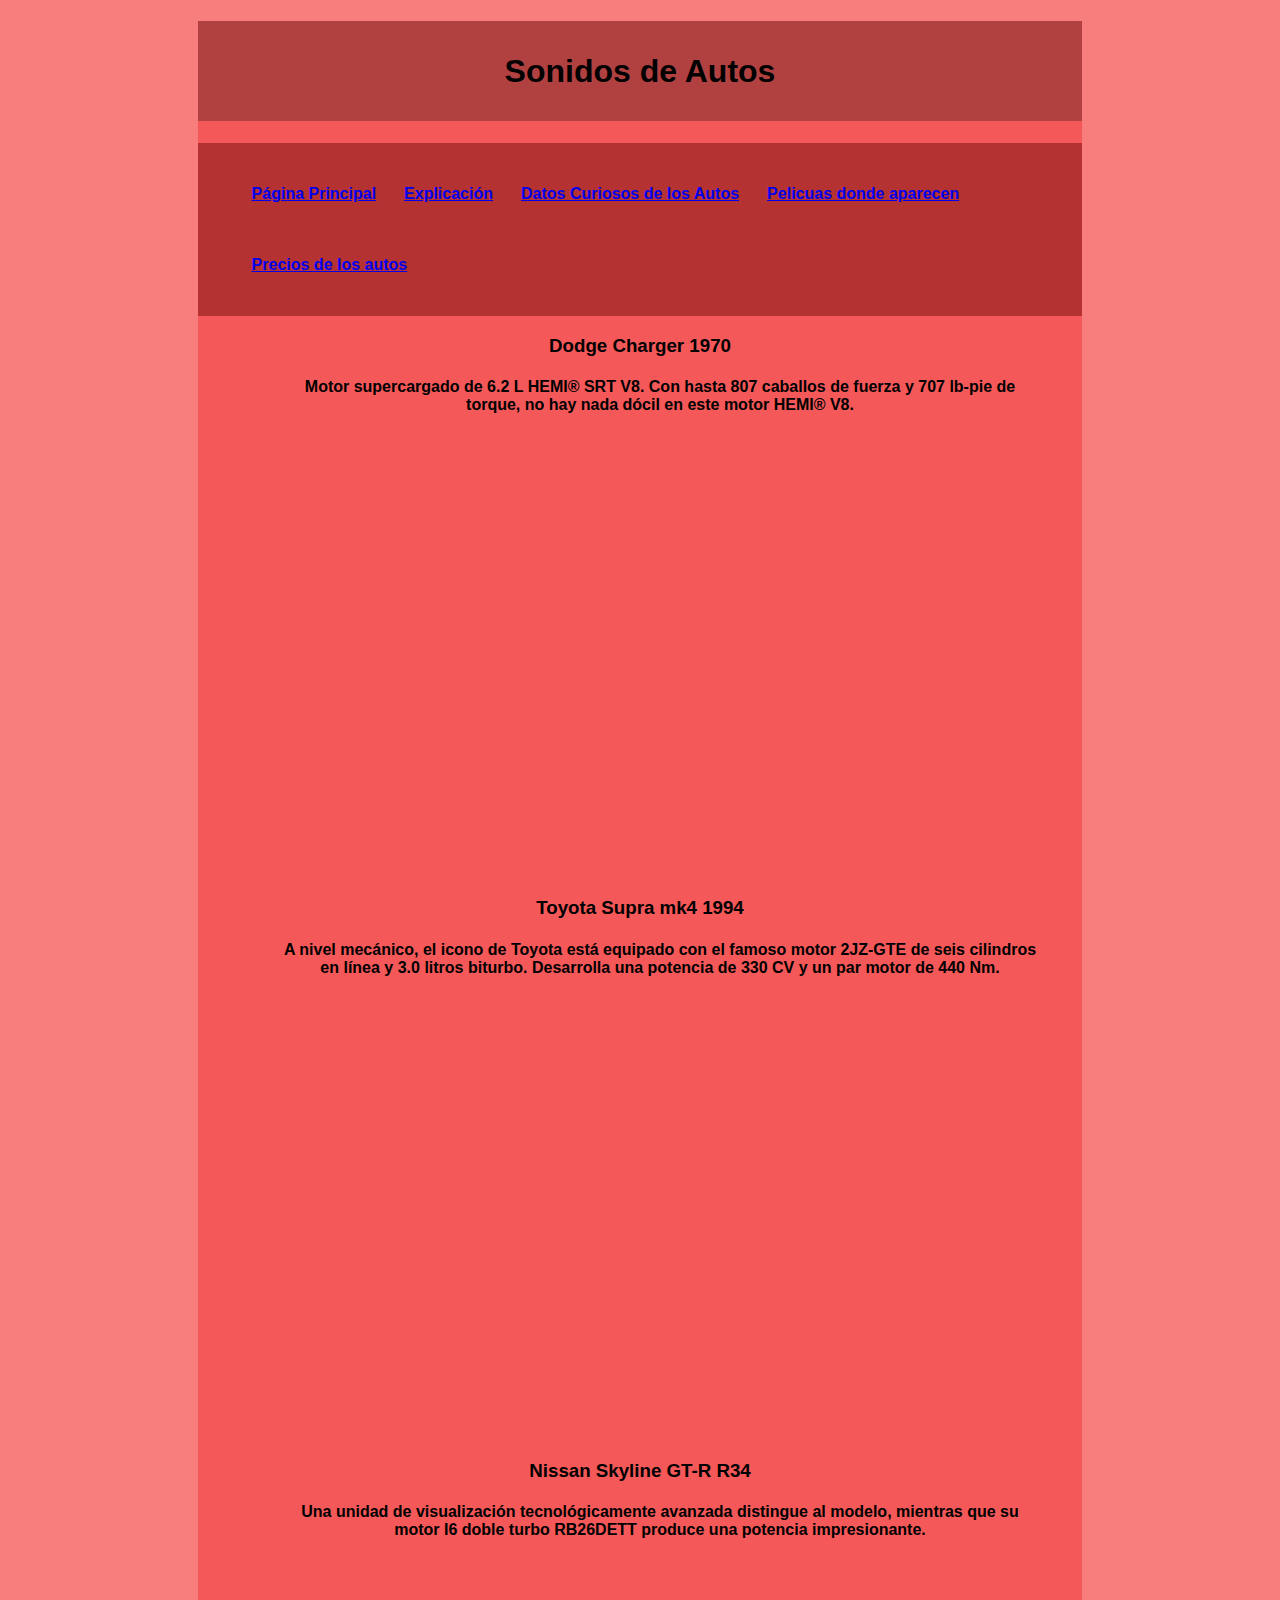
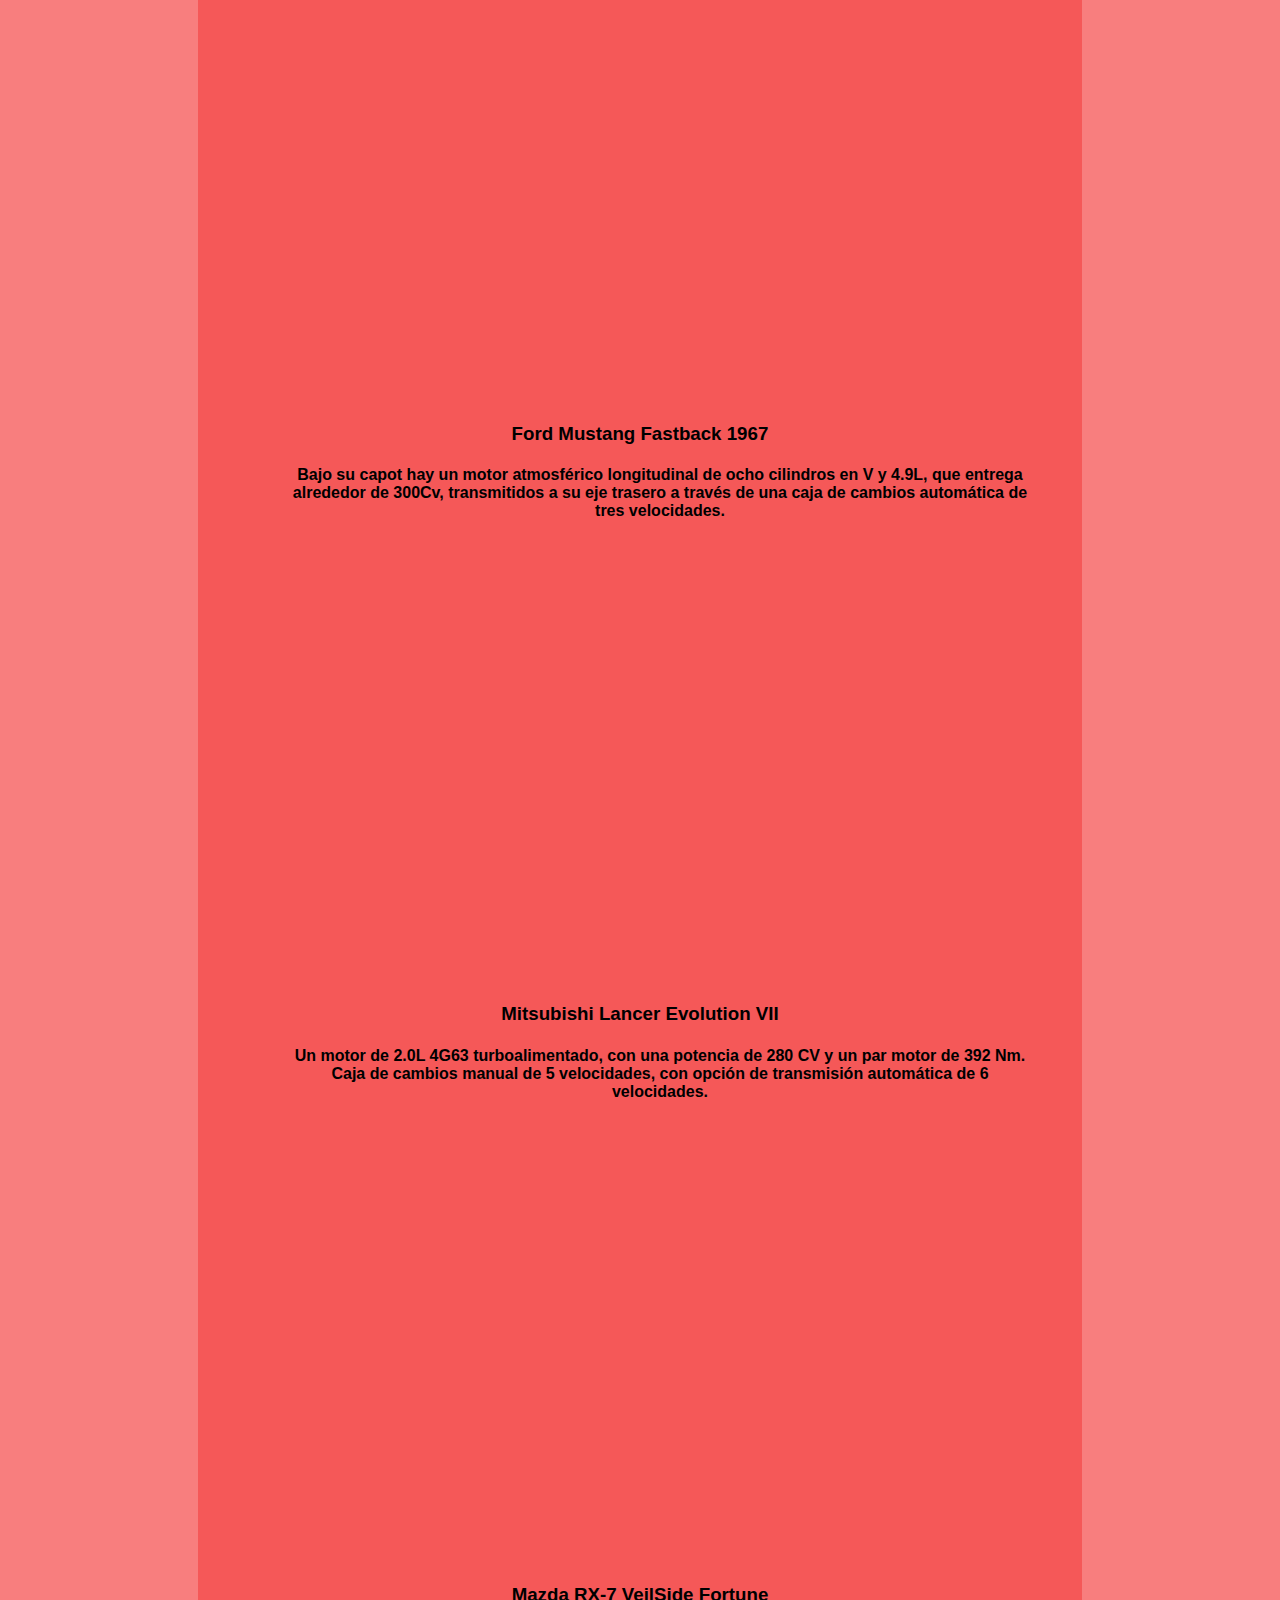
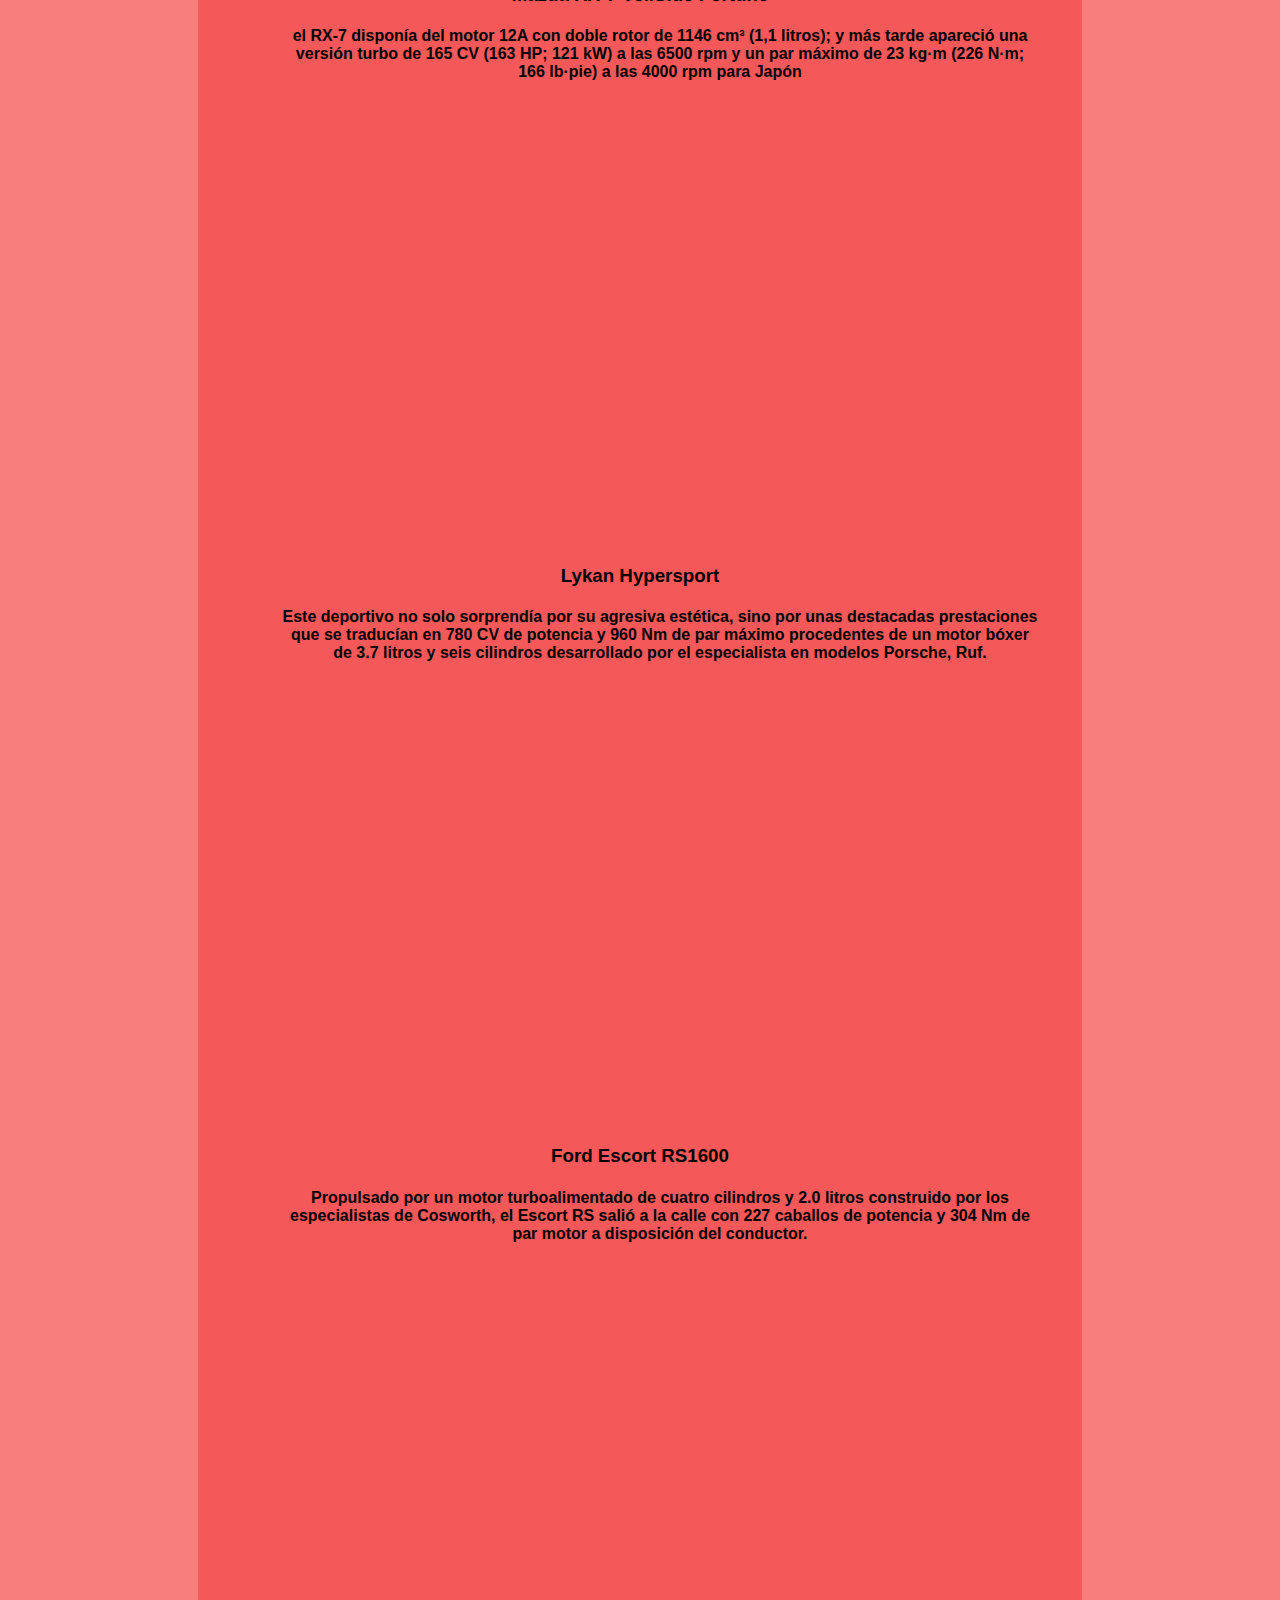
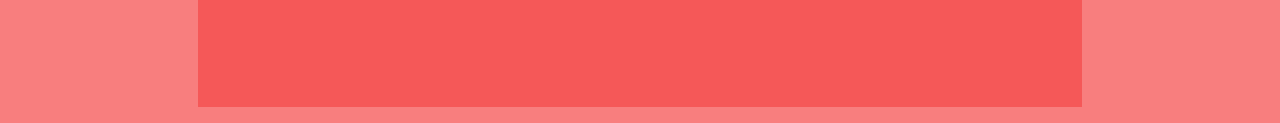
<file: HTML/sonidos.html>
<!DOCTYPE html>
<html lang="es">
<head>
    <meta charset="UTF-8">
    <meta name="viewport" content="width=device-width, initial-scale=1.0">
    <title>Sonidos de autos</title>
    <link rel="stylesheet" href="../CSS/sonidos.css"/>
</head>
<body>
<center>
    <div id="container">
        <header>
            <h1>Sonidos de Autos</h1>
        </header>
        
        <nav>
            <ul>
                <li>
                    <h4><a href="../index.html">Página Principal</a></h4>
                </li>
                <li>
                    <h4><a href="explicasión.html">Explicación</a></h4>
                </li>
                <li>
                    <h4><a href="Datos curiosos.html">Datos Curiosos de los Autos</a></h4>
                </li>
                <li>
                    <h4><a href="Peliculas donde aperecen.html">Pelicuas donde aparecen</a></h4>
                </li>
                <li>
                    <h4><a href="precios y pag.html">Precios de los autos</a></h4>
                </li>
            </ul>
        </nav>
    
        <div class="clearfix"></div>
        
        <section id="content">
            <article>
                <h3 style="color: rgb(0, 0, 0);">Dodge Charger 1970</h3>
    <ul>
        <li><h4 style="color: rgb(0, 0, 0);">Motor supercargado de 6.2 L HEMI® SRT V8. Con hasta 807 caballos de fuerza y 707 lb-pie de torque, no hay nada dócil en este motor HEMI® V8.</h4>
            <br>
    <div style="position: relative; padding-bottom: 56.25%; height: 0; overflow: hidden;">
  <iframe 
    src="https://www.youtube.com/embed/GhlsY-7_YWM?si=cLBZyJn4ESX9d7C9"
    style="position: absolute; top: 0; left: 0; width: 100%; height: 100%;"
    frameborder="0"
    allow="accelerometer; autoplay; clipboard-write; encrypted-media; gyroscope; picture-in-picture; web-share"
    referrerpolicy="strict-origin-when-cross-origin"
    allowfullscreen
    title="YouTube video player">
  </iframe>
</div>
        </li>
    </ul>
    <h3 style="color: rgb(0, 0, 0);">Toyota Supra mk4 1994</h3>
    <ul>
        <li><h4 style="color: rgb(0, 0, 0);">A nivel mecánico, el icono de Toyota está equipado con el famoso motor 2JZ-GTE de seis cilindros en línea y 3.0 litros biturbo. Desarrolla una potencia de 330 CV y un par motor de 440 Nm.</h4>
            <br>
    <div style="position: relative; padding-bottom: 56.25%; height: 0; overflow: hidden;">
  <iframe 
    src="https://www.youtube.com/embed/Kgk9RisQFLU?si=qjRqYrhZmWZUpY3i"
    style="position: absolute; top: 0; left: 0; width: 100%; height: 100%;"
    frameborder="0"
    allow="accelerometer; autoplay; clipboard-write; encrypted-media; gyroscope; picture-in-picture; web-share"
    referrerpolicy="strict-origin-when-cross-origin"
    allowfullscreen
    title="YouTube video player">
  </iframe>
</div>
        </li>
    </ul>
    <h3 style="color: rgb(0, 0, 0);">Nissan Skyline GT-R R34</h3>
    <ul>
        <li><h4 style="color: rgb(0, 0, 0);"> Una unidad de visualización tecnológicamente avanzada distingue al modelo, mientras que su motor I6 doble turbo RB26DETT produce una potencia impresionante.</h4>
            <br>
            <div style="position: relative; padding-bottom: 56.25%; height: 0; overflow: hidden;">
  <iframe 
    src="https://www.youtube.com/embed/D3djVW3dSGA?si=BZQaJ11LE0YaCNG0"
    style="position: absolute; top: 0; left: 0; width: 100%; height: 100%;"
    frameborder="0"
    allow="accelerometer; autoplay; clipboard-write; encrypted-media; gyroscope; picture-in-picture; web-share"
    referrerpolicy="strict-origin-when-cross-origin"
    allowfullscreen
    title="YouTube video player">
  </iframe>
</div>
        </li>
    </ul>
    <h3 style="color: rgb(0, 0, 0);">Ford Mustang Fastback 1967</h3>
    <ul>
        <li><h4 style="color: rgb(0, 0, 0);">Bajo su capot hay un motor atmosférico longitudinal de ocho cilindros en V y 4.9L, que entrega alrededor de 300Cv, transmitidos a su eje trasero a través de una caja de cambios automática de tres velocidades.</h4>
            <br>
            <div style="position: relative; padding-bottom: 56.25%; height: 0; overflow: hidden;">
  <iframe 
    src="https://www.youtube.com/embed/_-YRD-W0iwY?si=lWmVfvJ4OcWRIKoH"
    style="position: absolute; top: 0; left: 0; width: 100%; height: 100%;"
    frameborder="0"
    allow="accelerometer; autoplay; clipboard-write; encrypted-media; gyroscope; picture-in-picture; web-share"
    referrerpolicy="strict-origin-when-cross-origin"
    allowfullscreen
    title="YouTube video player">
  </iframe>
</div>
        </li>
    </ul>
    <h3 style="color: rgb(0, 0, 0);">Mitsubishi Lancer Evolution VII</h3>
    <ul>
        <li><h4 style="color: rgb(0, 0, 0);">Un motor de 2.0L 4G63 turboalimentado, con una potencia de 280 CV y un par motor de 392 Nm. Caja de cambios manual de 5 velocidades, con opción de transmisión automática de 6 velocidades.</h4>
            <br>
            <div style="position: relative; padding-bottom: 56.25%; height: 0; overflow: hidden;">
  <iframe 
    src="https://www.youtube.com/embed/DwGv7vPGNmM?si=mVGvKjT_D36i7RZP"
    style="position: absolute; top: 0; left: 0; width: 100%; height: 100%;"
    frameborder="0"
    allow="accelerometer; autoplay; clipboard-write; encrypted-media; gyroscope; picture-in-picture; web-share"
    referrerpolicy="strict-origin-when-cross-origin"
    allowfullscreen
    title="YouTube video player">
  </iframe>
</div>
        </li>
    </ul>
    <h3 style="color: rgb(0, 0, 0);">Mazda RX-7 VeilSide Fortune</h3>
    <ul>
        <li><h4 style="color: rgb(0, 0, 0);">el RX-7 disponía del motor 12A con doble rotor de 1146 cm³ (1,1 litros); y más tarde apareció una versión turbo de 165 CV (163 HP; 121 kW) a las 6500 rpm y un par máximo de 23 kg·m (226 N·m; 166 lb·pie) a las 4000 rpm para Japón</h4>
            <br>
            <div style="position: relative; padding-bottom: 56.25%; height: 0; overflow: hidden;">
  <iframe 
    src="https://www.youtube.com/embed/VaGXEZjhyOw?si=kKp3Ltp0jjQAokgW"
    style="position: absolute; top: 0; left: 0; width: 100%; height: 100%;"
    frameborder="0"
    allow="accelerometer; autoplay; clipboard-write; encrypted-media; gyroscope; picture-in-picture; web-share"
    referrerpolicy="strict-origin-when-cross-origin"
    allowfullscreen
    title="YouTube video player">
  </iframe>
</div>
        </li>
    </ul>
    <h3 style="color: rgb(0, 0, 0);">Lykan Hypersport</h3>
    <ul>
        <li><h4 style="color: rgb(0, 0, 0);">Este deportivo no solo sorprendía por su agresiva estética, sino por unas destacadas prestaciones que se traducían en 780 CV de potencia y 960 Nm de par máximo procedentes de un motor bóxer de 3.7 litros y seis cilindros desarrollado por el especialista en modelos Porsche, Ruf.</h4>
            <br>
            <div style="position: relative; padding-bottom: 56.25%; height: 0; overflow: hidden;">
  <iframe 
    src="https://www.youtube.com/embed/kjQMwosa5Ag?si=nPkUW7zQjLLv7cTC"
    style="position: absolute; top: 0; left: 0; width: 100%; height: 100%;"
    frameborder="0"
    allow="accelerometer; autoplay; clipboard-write; encrypted-media; gyroscope; picture-in-picture; web-share"
    referrerpolicy="strict-origin-when-cross-origin"
    allowfullscreen
    title="YouTube video player">
  </iframe>
</div>
        </li>
    </ul>
    <h3 style="color: rgb(0, 0, 0);">Ford Escort RS1600</h3>
    <ul>
        <li><h4 style="color: rgb(0, 0, 0);">Propulsado por un motor turboalimentado de cuatro cilindros y 2.0 litros construido por los especialistas de Cosworth, el Escort RS salió a la calle con 227 caballos de potencia y 304 Nm de par motor a disposición del conductor.</h4>
            <br>
            <div style="position: relative; padding-bottom: 56.25%; height: 0; overflow: hidden;">
  <iframe 
    src="https://www.youtube.com/embed/ZLzgG4LcyH4?si=8nJhHUo82jr903P2"
    style="position: absolute; top: 0; left: 0; width: 100%; height: 100%;"
    frameborder="0"
    allow="accelerometer; autoplay; clipboard-write; encrypted-media; gyroscope; picture-in-picture; web-share"
    referrerpolicy="strict-origin-when-cross-origin"
    allowfullscreen
    title="YouTube video player">
  </iframe>
</div>
        </li>
    </ul>
            </article>
        </section>
    
    </div>
</center>
</body>
</html>
</file>
<file: CSS/index.css>
body{
background: rgb(147, 181, 212);
box-sizing: border-box;
font-family: 'Franklin Gothic Medium', 'Arial Narrow', Arial, sans-serif;
text-align: center;
}

#container{
    width: 70%;
    background-color:rgb(215, 241, 237);
    

}

.article{
    float: left;
    list-style: none;
    margin: 10px;
    line-height: 0px;
        flex: 25%;
}

    article ul li{
        list-style: none;
    }
    
header{
    background: rgb(173, 212, 188);
    height: 100%;
    width: 100%;
    line-height: 100px;
}

nav{
    background: rgb(205, 226, 167);
    display: flex;
        flex-direction: row;
        flex-wrap: wrap;
    }
    nav ul li{
        display: flex;
        text-align: center;
        float: left;
        list-style: none;
        line-height: 0px;
        padding: 14px;
        flex-wrap: wrap;
    }
.clearfix{
    clear: both;
}

#content{
    width: 90%;
}

    img{
        width: 100%;
        /*display: flex;
        padding: 5px;*/
    }
</file>
<file: CSS/explicasión.css>
body{
    background: rgb(116, 224, 192);
    box-sizing: border-box;
    font-family: 'Franklin Gothic Medium', 'Arial Narrow', Arial, sans-serif;
    text-align: center;
    }
    
    #container{
        width: 70%;
        background-color:rgb(173, 247, 177);
    
    }
    
    .article{
        float: left;
        list-style: none;
        margin: 10px;
        line-height: 0px;
        flex: 25%;
    }
    
    article ul li{
        list-style: none;
    }
    
    header{
        background: rgb(38, 245, 117);
        height: 100%;
        width: 100%;
        line-height: 100px;
        text-align: center;
    }
    
    nav{
        background: rgb(134, 207, 115);
        display: flex;
        flex-direction: row;
        flex-wrap: wrap;
    }
    nav ul li{
        display: flex;
        text-align: center;
        float: left;
        list-style: none;
        line-height: 0px;
        padding: 14px;
        flex-wrap: wrap;
    }
    .clearfix{
        clear: both;
    }
    
    #content{
        width: 90%;
    }

    img{
        width: 100%;
        /*display: flex;
        padding: 5px;*/
    }
</file>
<file: CSS/peliculas.css>
body{
    background: rgb(128, 126, 248);
    box-sizing: border-box;
    font-family: 'Franklin Gothic Medium', 'Arial Narrow', Arial, sans-serif;
    }
    
    #container{
        width: 70%;
        background-color:rgb(171, 161, 226);
    
    }
    
    .article{
        float: left;
        list-style: none;
        margin: 10px;
        line-height: 0px;
        flex: 25%;
    }
    
    article ul li{
        list-style: none;
    }
    
    header{
        background: rgb(85, 65, 177);
        height: 100%;
        width: 100%;
        text-align: center;
        line-height: 100px;
    }
    
    nav{
        background: rgb(179, 178, 187);
        display: flex;
        flex-direction: row;
        flex-wrap: wrap;
    }
    nav ul li{
        display: flex;
        text-align: center;
        float: left;
        list-style: none;
        line-height: 0px;
        padding: 14px;
        flex-wrap: wrap;
    }
    .clearfix{
        clear: both;
    }
    
    #content{
        width: 90%;
    }
    
    img{
        width: 90%;
    }
</file>
<file: CSS/precios.css>
body{
    background: rgb(248, 126, 211);
    box-sizing: border-box;
    font-family: 'Franklin Gothic Medium', 'Arial Narrow', Arial, sans-serif;
    }
    
    #container{
        width: 70%;
        background-color:rgb(245, 88, 206);
    
    }
    
    .article{
        float: left;
        list-style: none;
        margin: 10px;
        line-height: 0px;
        flex: 25%;
        display: flex;
    }
    
    article ul li{
        list-style: none;
    }
    
    header{
        background: rgb(224, 36, 177);
        height: 100%;
        width: 100%;
        text-align: center;
        line-height: 100px;
    }
    
    nav{
        background: rgb(146, 81, 146);
        display: flex;
        flex-direction: row;
        flex-wrap: wrap;
    }
    nav ul li{
        display: flex;
        text-align: center;
        float: left;
        list-style: none;
        line-height: 0px;
        padding: 14px;
        flex-wrap: wrap;
    }
    .clearfix{
        clear: both;
    }
    
    #content{
        width: 90%;
    }
    
    img{
        width: 90%;
    }
</file>
<file: CSS/sonidos.css>
body{
    background: rgb(248, 126, 126);
    box-sizing: border-box;
    font-family: 'Franklin Gothic Medium', 'Arial Narrow', Arial, sans-serif;
    }
    
    #container{
        width: 70%;
        background-color:rgb(245, 88, 88);
    
    }
    
    .article{
        float: left;
        list-style: none;
        margin: 10px;
        line-height: 0px;
        flex: 25%;
    }
    
    article ul li{
        list-style: none;
    }
    
    header{
        background: rgb(177, 65, 65);
        height: 100%;
        width: 100%;
        text-align: center;
        line-height: 100px;
    }
    
    nav{
        background: rgb(180, 50, 50);
        display: flex;
        flex-direction: row;
        flex-wrap: wrap;
    }
    nav ul li{
        display: flex;
        text-align: center;
        float: left;
        list-style: none;
        line-height: 0px;
        padding: 14px;
        flex-wrap: wrap;
    }
    .clearfix{
        clear: both;
    }
    
    #content{
        width: 90%;
    }
    
    img{
        width: 100%;
        /*display: flex;
        padding: 5px;*/
    }
</file>
